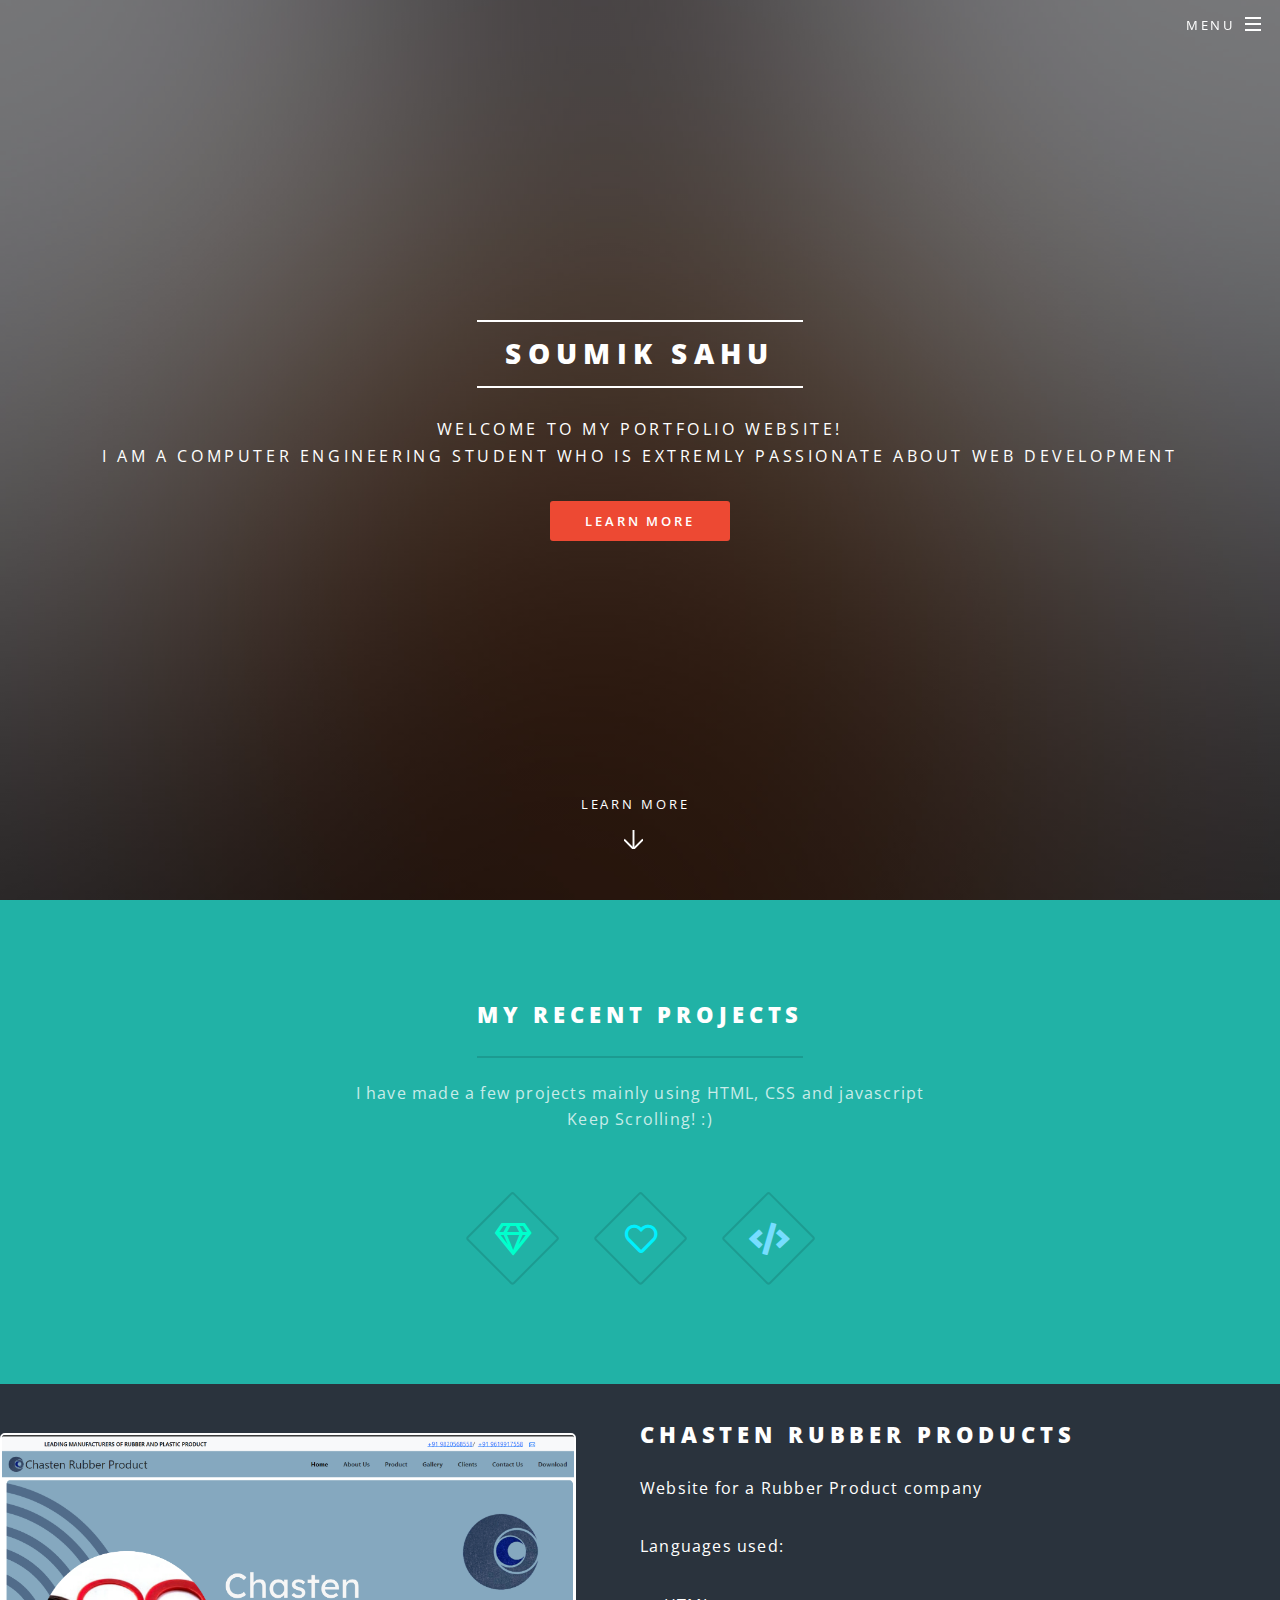
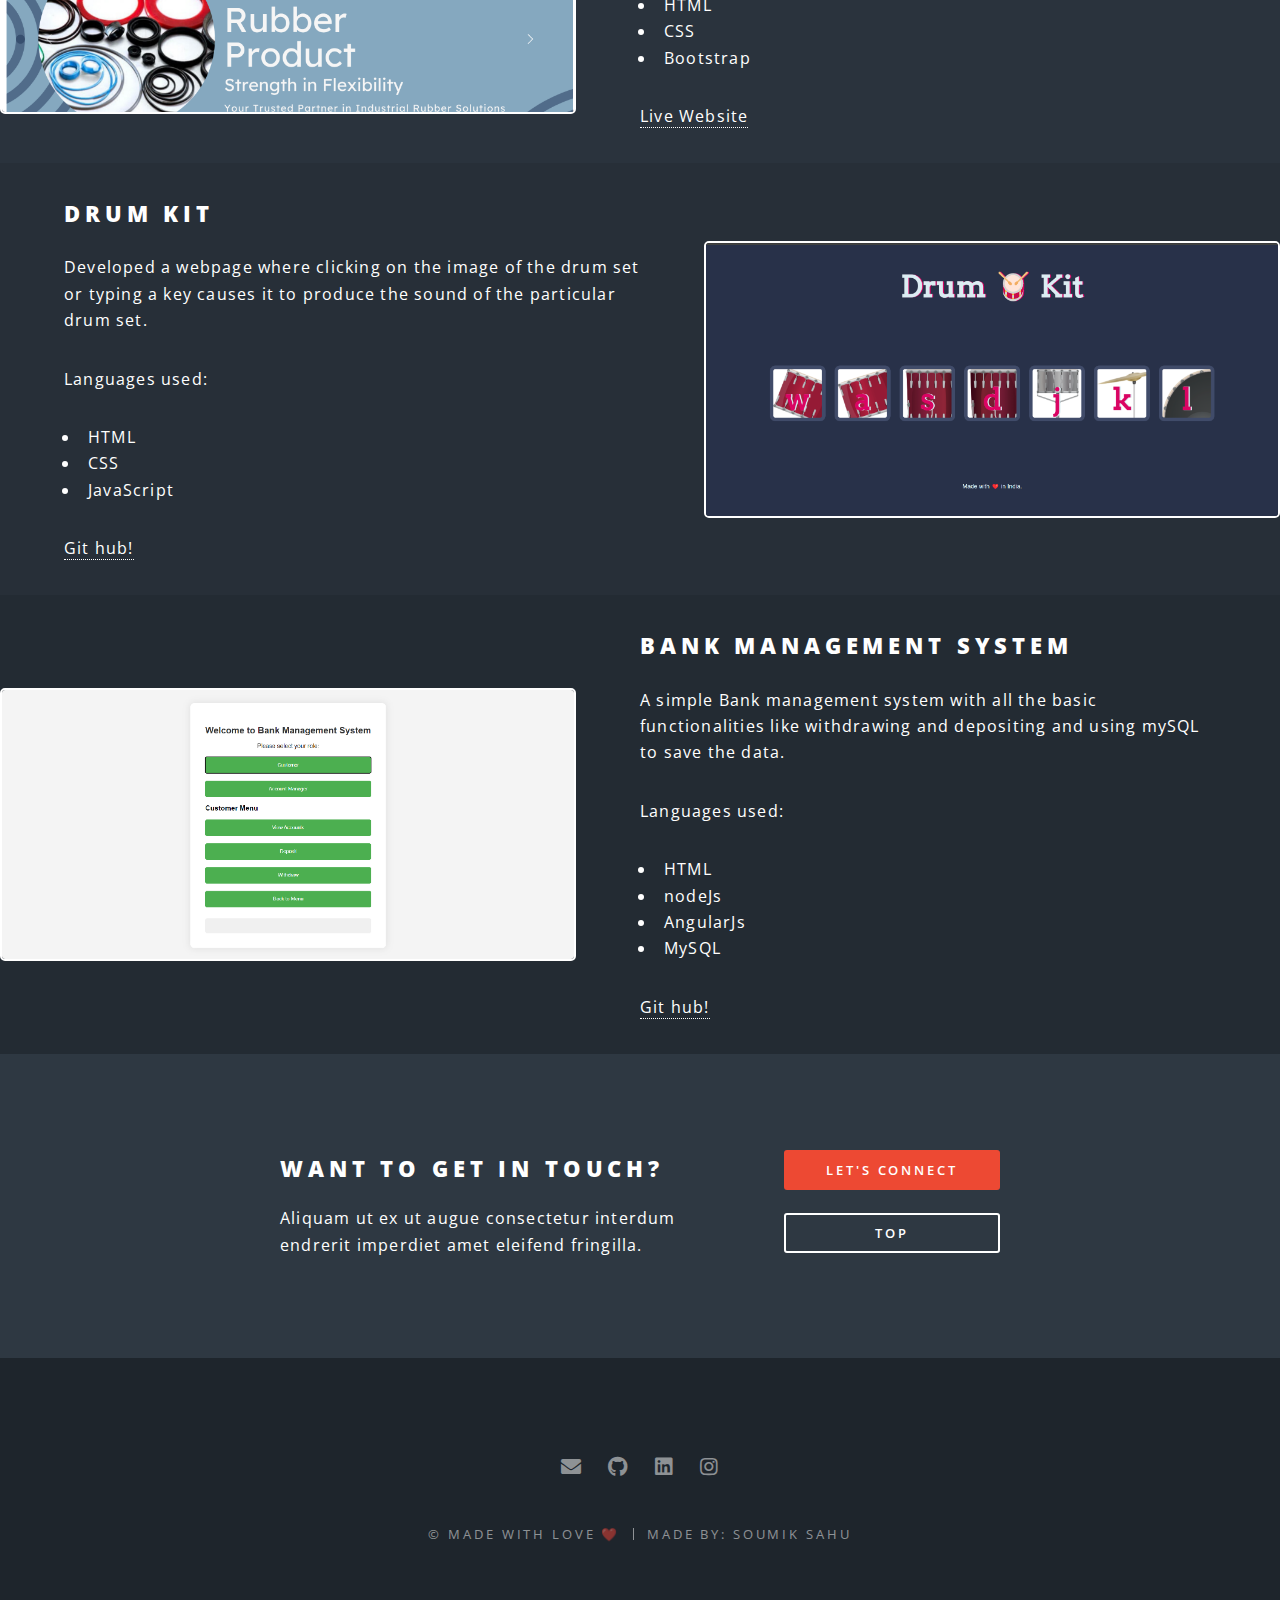
<file: index.html>
<!DOCTYPE HTML>
<html>
	<head>
		<title>Soumik Sahu | Developer, Tech Enthusiast</title>
		<meta charset="utf-8" />
		<meta name="viewport" content="width=device-width, initial-scale=1, user-scalable=no" />
		<link rel="stylesheet" href="assets/css/main.css" />
		<noscript><link rel="stylesheet" href="assets/css/noscript.css" /></noscript>
		<link rel="stylesheet" href="https://cdnjs.cloudflare.com/ajax/libs/font-awesome/4.7.0/css/font-awesome.min.css">
		<link rel="stylesheet" href="https://fonts.googleapis.com/css2?family=Material+Symbols+Outlined:opsz,wght,FILL,GRAD@20..48,100..700,0..1,-50..200" />
	</head>
	<body class="landing is-preload">

		<!-- Page Wrapper -->
			<div id="page-wrapper">

				<!-- Header -->
					<header id="header" class="alt">
						<h1><a href="index.html">SOUMIK SAHU</a></h1>
						<nav id="nav">
							<ul>
								<li class="special">
									<a href="#menu" class="menuToggle"><span>Menu</span></a>
									<div id="menu">
										<ul>
											<li><a href="index.html">Home</a></li>
											<li><a href="#one">Projects</a></li>
											<li><a href="contact.html">Contact me</a></li>
										</ul>
									</div>
								</li>
							</ul>
						</nav>
					</header>

				<!-- Banner -->
					<section id="banner">
						<div class="inner">
							
							<h2>SOUMIK SAHU</h2>
							<p>Welcome to my portfolio website!<br>
							I am a computer Engineering student who is extremly 
							passionate about Web Development<br />
							</a></p>
							<ul class="actions special">
								<li><a href="#one" class="button primary">Learn More</a></li>
							</ul>
						</div>
						<a href="#one" class="more scrolly">Learn More</a>
					</section>

				<!-- One -->
					<section id="one" class="wrapper style1 special">
						<div class="inner">
							<header class="major">
								<h2>My Recent Projects</h2>
								<p>I have made a few projects mainly using HTML, CSS and javascript <br />
									Keep Scrolling! :)</p>
							</header>
							<ul class="icons major">
								<li><span class="icon fa-gem major style1"><span class="label">Lorem</span></span></li>
								<li><span class="icon fa-heart major style2"><span class="label">Ipsum</span></span></li>
								<li><span class="icon solid fa-code major style3"><span class="label">Dolor</span></span></li>
							</ul>
						</div>
					</section>

				<!-- Two -->
					<section id="two" class="wrapper alt style2">
						<section class="spotlight">
							<div class="image"><img src="images/ChastenRubber.png" alt="front page of chasten rubber products website" style="border: 2px solid; border-radius: 5px;"/></div><div class="content">
								<h2>Chasten Rubber Products</h2>
								<p>Website for a Rubber Product company</p>
								<p>Languages used:</p>
								<ul>
									<li>HTML</li>
									<li>CSS</li>
									<li>Bootstrap</li>
								</ul>
								<p><a href="https://chastenrubberproducts.com/">Live Website</a></p>
							</div>
						</section>
						<section class="spotlight">
							<div class="image"><img src="images/Drum_Kit.png" alt="Drum kit images" style="border: 2px solid; border-radius: 5px;"/></div><div class="content">
								<h2>Drum Kit</h2>
								<p>Developed a webpage where clicking on the image of the drum set or typing a key causes it to produce the sound of the particular drum set.</p>
								<p>Languages used:</p>
								<ul>
									<li>HTML</li>
									<li>CSS</li>
									<li>JavaScript</li>
								</ul>
								<p><a href="https://github.com/Soumik-tryingtocode/Drum-Kit">Git hub!</a></p>
							</div>

						</section>
						<section class="spotlight">
							<div class="image"><img src="images/Bank_management.png" alt="Bank management system page image" style="border: 2px solid; border-radius: 5px;" /></div><div class="content">
								<h2>bank management System</h2>
								<p>A simple Bank management system with all the basic functionalities like withdrawing and depositing and using mySQL to save the data.</p>
								<p>Languages used: </p>
								<ul>
									<li>HTML</li>
									<li>nodeJs</li>
									<li>AngularJs</li>
									<li>MySQL</li>
								</ul>
								<p><a href="https://github.com/Soumik-tryingtocode/Bank-Management-System-">Git hub!</a></p>
								
							</div>
						</section>
					</section>

				<!-- CTA -->
					<section id="cta" class="wrapper style4">
						<div class="inner">
							<header>
								<h2>Want to get in touch?</h2>
								<p>Aliquam ut ex ut augue consectetur interdum endrerit imperdiet amet eleifend fringilla.</p>
							</header>
							<ul class="actions stacked">
								<li><a href="contact.html" class="button fit primary">Let's Connect</a></li>
								<li><a href="#" class="button fit">TOP</a></li>
							</ul>
						</div>
					</section>

				<!-- Footer -->
					<footer id="footer">
						<ul class="icons">
							<li><a href="mailto:ssoumik700@gmail.com" class="icon solid fa-envelope"><span class="label">Email</span></a></li>
							<li><a href="https://github.com/dashboard" class="icon brands fa-github"><span class="label">Twitter</span></a></li>
							<li><a href="linkedin.com/in/soumik-sahu-6420ba252" class="icon brands fa-linkedin-square"><span class="label">Facebook</span></a></li>
							<li><a href="https://www.instagram.com/soumiks_17?igsh=MXFpN3BjbnliMm8wOA==" class="icon brands fa-instagram"><span class="label">Instagram</span></a></li>
						</ul>
						<ul class="copyright">
							<li>&copy; Made with Love ❤️</li><li>Made By: Soumik Sahu</li>
						</ul>
					</footer>
			</div>

		<!-- Scripts -->
			<script src="assets/js/jquery.min.js"></script>
			<script src="assets/js/jquery.scrollex.min.js"></script>
			<script src="assets/js/jquery.scrolly.min.js"></script>
			<script src="assets/js/browser.min.js"></script>
			<script src="assets/js/breakpoints.min.js"></script>
			<script src="assets/js/util.js"></script>
			<script src="assets/js/main.js"></script>

	</body>
</html>
</file>
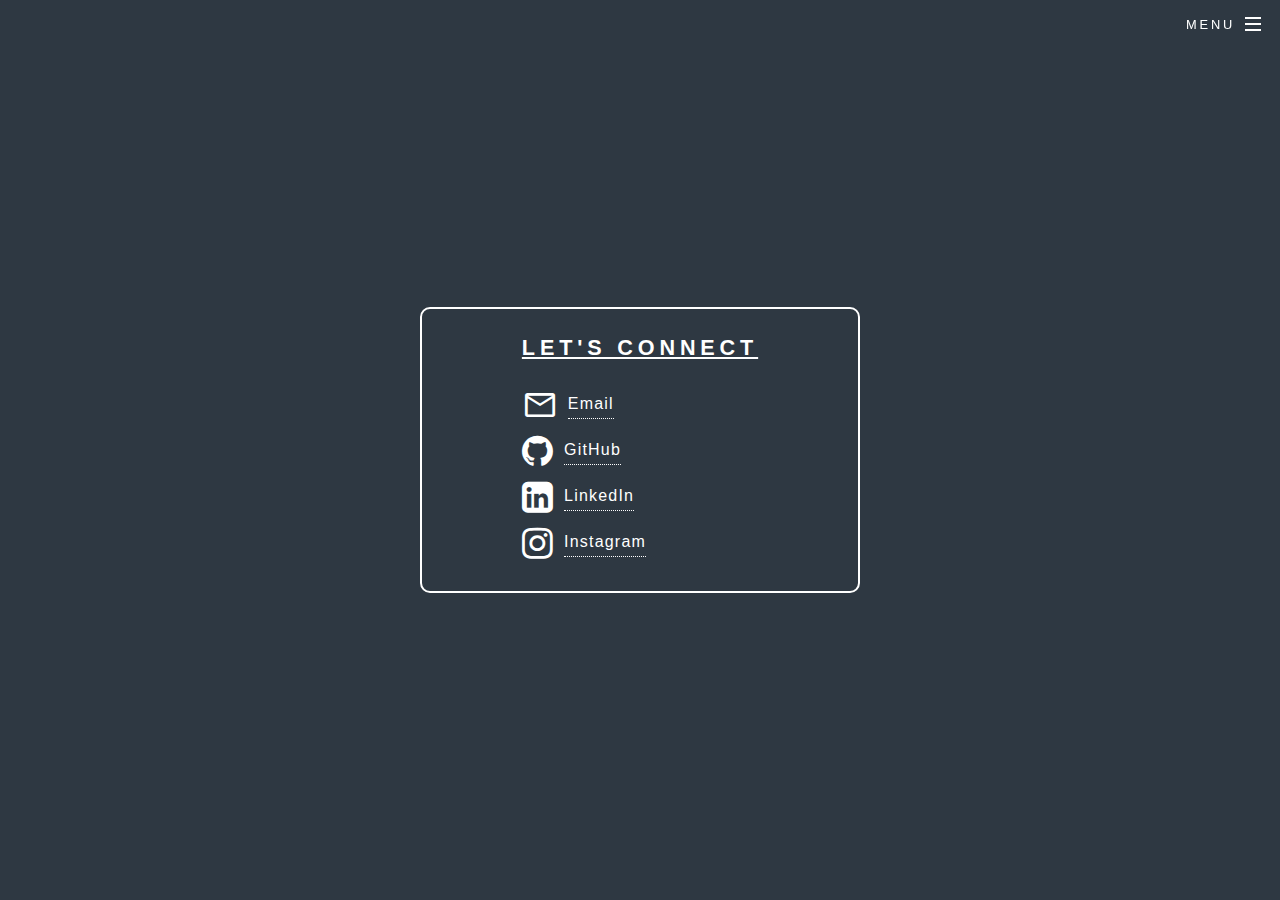
<file: contact.html>
<!DOCTYPE html>
<html lang="en">
<head>
    <meta charset="UTF-8">
    <meta name="viewport" content="width=device-width, initial-scale=1.0">
    <title>Document</title>
    <link rel="stylesheet" href="assets/css/main.css" />
	<noscript><link rel="stylesheet" href="assets/css/noscript.css" /></noscript>
    <link rel="stylesheet" href="https://fonts.googleapis.com/css2?family=Material+Symbols+Outlined:opsz,wght,FILL,GRAD@20..48,100..700,0..1,-50..200" />
    <link rel="stylesheet" href="https://cdnjs.cloudflare.com/ajax/libs/font-awesome/4.7.0/css/font-awesome.min.css">
</head>
<body class="landing is-preload container">
    <header id="header" class="alt">
        <h1><a href="index.html">SOUMIK SAHU</a></h1>
        <nav id="nav">
            <ul>
                <li class="special">
                    <a href="#menu" class="menuToggle"><span>Menu</span></a>
                    <div id="menu">
                        <ul>
                            <li><a href="index.html">Home</a></li>
                            <li><a href="index.html">Projects</a></li>
                            <li><a href="contact.html">Contact me</a></li>
                        </ul>
                    </div>
                </li>
            </ul>
        </nav>
    </header>

    <section>
    <div class="contact-form-container" style="display: flex; justify-content: center; align-items: center; height: 100vh;">
        <div style="border: 2px solid #fff; padding: 20px 100px; color: #fff; text-align: left; border-radius: 10px;">
            <h2 style="margin-bottom: 20px; text-decoration: underline;">Let's Connect</h2>
            <div style="display: flex; align-items: center; justify-content: flex-start; margin: 10px 0;">
                <span class="material-symbols-outlined" style="font-size: 36px;">mail</span>
                <a href="mailto:ssoumik700@gmail.com" style="color: #fff; text-decoration: none; margin-left: 10px;">Email</a>
            </div>
            <div style="display: flex; align-items: center; justify-content: flex-start; margin: 10px 0;">
                <i class="fa fa-github" style="font-size: 36px;"></i>
                <a href="https://github.com/dashboard" style="color: #fff; text-decoration: none; margin-left: 10px;">GitHub</a>
            </div>
            <div style="display: flex; align-items: center; justify-content: flex-start; margin: 10px 0;">
                <i class="fa fa-linkedin-square" style="font-size: 36px;"></i>
                <a href="linkedin.com/in/soumik-sahu-6420ba252" style="color: #fff; text-decoration: none; margin-left: 10px;">LinkedIn</a>
            </div>
            <div style="display: flex; align-items: center; justify-content: flex-start; margin: 10px 0;">
                <i class="fa fa-instagram" style="font-size: 36px;"></i>
                <a href="https://www.instagram.com/soumiks_17?igsh=MXFpN3BjbnliMm8wOA==" style="color: #fff; text-decoration: none; margin-left: 10px;">Instagram</a>
            </div>
        </div>
    </div>
</section>

    
    <script src="assets/js/jquery.min.js"></script>
			<script src="assets/js/jquery.scrollex.min.js"></script>
			<script src="assets/js/jquery.scrolly.min.js"></script>
			<script src="assets/js/browser.min.js"></script>
			<script src="assets/js/breakpoints.min.js"></script>
			<script src="assets/js/util.js"></script>
			<script src="assets/js/main.js"></script>
</body>
</html>
</file>
<file: assets/css/noscript.css>
/*
	Spectral by HTML5 UP
	html5up.net | @ajlkn
	Free for personal and commercial use under the CCA 3.0 license (html5up.net/license)
*/

/* Banner */

	body.is-preload #banner h2 {
		-moz-transform: none;
		-webkit-transform: none;
		-ms-transform: none;
		transform: none;
		opacity: 1;
	}

		body.is-preload #banner h2:before, body.is-preload #banner h2:after {
			width: 100%;
		}

	body.is-preload #banner .more {
		-moz-transform: none;
		-webkit-transform: none;
		-ms-transform: none;
		transform: none;
		opacity: 1;
	}

	body.is-preload #banner:after {
		opacity: 0;
	}
</file>
<file: assets/css/main.css>
@import url(fontawesome-all.min.css);
@import url("https://fonts.googleapis.com/css?family=Open+Sans:400,400italic,600,600italic,800,800italic");

/*
	Spectral by HTML5 UP
	html5up.net | @ajlkn
	Free for personal and commercial use under the CCA 3.0 license (html5up.net/license)
*/

html, body, div, span, applet, object,
iframe, h1, h2, h3, h4, h5, h6, p, blockquote,
pre, a, abbr, acronym, address, big, cite,
code, del, dfn, em, img, ins, kbd, q, s, samp,
small, strike, strong, sub, sup, tt, var, b,
u, i, center, dl, dt, dd, ol, ul, li, fieldset,
form, label, legend, table, caption, tbody,
tfoot, thead, tr, th, td, article, aside,
canvas, details, embed, figure, figcaption,
footer, header, hgroup, menu, nav, output, ruby,
section, summary, time, mark, audio, video {
	margin: 0;
	padding: 0;
	border: 0;
	font-size: 100%;
	font: inherit;
	vertical-align: baseline;}

article, aside, details, figcaption, figure,
footer, header, hgroup, menu, nav, section {
	display: block;}

body {
	line-height: 1;
}

ol, ul {
	list-style: none;
}

blockquote, q {
	quotes: none;
}

	blockquote:before, blockquote:after, q:before, q:after {
		content: '';
		content: none;
	}

table {
	border-collapse: collapse;
	border-spacing: 0;
}

body {
	-webkit-text-size-adjust: none;
}

mark {
	background-color: transparent;
	color: inherit;
}

input::-moz-focus-inner {
	border: 0;
	padding: 0;
}

input, select, textarea {
	-moz-appearance: none;
	-webkit-appearance: none;
	-ms-appearance: none;
	appearance: none;
}

/* Basic */

	@-ms-viewport {
		width: device-width;
	}

	html {
		box-sizing: border-box;
	}

	*, *:before, *:after {
		box-sizing: inherit;
	}

	body {
		background: #2e3842;
	}

		body.is-preload *, body.is-preload *:before, body.is-preload *:after {
			-moz-animation: none !important;
			-webkit-animation: none !important;
			-ms-animation: none !important;
			animation: none !important;
			-moz-transition: none !important;
			-webkit-transition: none !important;
			-ms-transition: none !important;
			transition: none !important;
		}

	body, input, select, textarea {
		color: #fff;
		font-family: "Open Sans", Helvetica, sans-serif;
		font-size: 15pt;
		font-weight: 400;
		letter-spacing: 0.075em;
		line-height: 1.65em;
	}

		@media screen and (max-width: 1680px) {

			body, input, select, textarea {
				font-size: 13pt;
			}

		}

		@media screen and (max-width: 1280px) {

			body, input, select, textarea {
				font-size: 12pt;
			}

		}

		@media screen and (max-width: 736px) {

			body, input, select, textarea {
				font-size: 11pt;
				letter-spacing: 0.0375em;
			}

		}

	a {
		-moz-transition: color 0.2s ease, border-bottom-color 0.2s ease;
		-webkit-transition: color 0.2s ease, border-bottom-color 0.2s ease;
		-ms-transition: color 0.2s ease, border-bottom-color 0.2s ease;
		transition: color 0.2s ease, border-bottom-color 0.2s ease;
		border-bottom: dotted 1px;
		color: inherit;
		text-decoration: none;
	}

		a:hover {
			border-bottom-color: transparent;
		}

	strong, b {
		color: #fff;
		font-weight: 600;
	}

	em, i {
		font-style: italic;
	}

	p {
		margin: 0 0 2em 0;
	}

	h1, h2, h3, h4, h5, h6 {
		color: #fff;
		font-weight: 800;
		letter-spacing: 0.225em;
		line-height: 1em;
		margin: 0 0 1em 0;
		text-transform: uppercase;
	}

		h1 a, h2 a, h3 a, h4 a, h5 a, h6 a {
			color: inherit;
			text-decoration: none;
		}

	h2 {
		font-size: 1.35em;
		line-height: 1.75em;
	}

		@media screen and (max-width: 736px) {

			h2 {
				font-size: 1.1em;
				line-height: 1.65em;
			}

		}

	h3 {
		font-size: 1.15em;
		line-height: 1.75em;
	}

		@media screen and (max-width: 736px) {

			h3 {
				font-size: 1em;
				line-height: 1.65em;
			}

		}

	h4 {
		font-size: 1em;
		line-height: 1.5em;
	}

	h5 {
		font-size: 0.8em;
		line-height: 1.5em;
	}

	h6 {
		font-size: 0.7em;
		line-height: 1.5em;
	}

	sub {
		font-size: 0.8em;
		position: relative;
		top: 0.5em;
	}

	sup {
		font-size: 0.8em;
		position: relative;
		top: -0.5em;
	}

	hr {
		border: 0;
		border-bottom: solid 2px #fff;
		margin: 3em 0;
	}

		hr.major {
			margin: 4.5em 0;
		}

	blockquote {
		border-left: solid 4px #fff;
		font-style: italic;
		margin: 0 0 2em 0;
		padding: 0.5em 0 0.5em 2em;
	}

	code {
		background: rgba(144, 144, 144, 0.25);
		border-radius: 3px;
		font-family: "Courier New", monospace;
		font-size: 0.9em;
		letter-spacing: 0;
		margin: 0 0.25em;
		padding: 0.25em 0.65em;
	}

	pre {
		-webkit-overflow-scrolling: touch;
		font-family: "Courier New", monospace;
		font-size: 0.9em;
		margin: 0 0 2em 0;
	}

		pre code {
			display: block;
			line-height: 1.75em;
			padding: 1em 1.5em;
			overflow-x: auto;
		}

	.align-left {
		text-align: left;
	}

	.align-center {
		text-align: center;
	}

	.align-right {
		text-align: right;
	}

/* Row */

	.row {
		display: flex;
		flex-wrap: wrap;
		box-sizing: border-box;
		align-items: stretch;
	}

		.row > * {
			box-sizing: border-box;
		}

		.row.gtr-uniform > * > :last-child {
			margin-bottom: 0;
		}

		.row.aln-left {
			justify-content: flex-start;
		}

		.row.aln-center {
			justify-content: center;
		}

		.row.aln-right {
			justify-content: flex-end;
		}

		.row.aln-top {
			align-items: flex-start;
		}

		.row.aln-middle {
			align-items: center;
		}

		.row.aln-bottom {
			align-items: flex-end;
		}

		.row > .imp {
			order: -1;
		}

		.row > .col-1 {
			width: 8.33333%;
		}

		.row > .off-1 {
			margin-left: 8.33333%;
		}

		.row > .col-2 {
			width: 16.66667%;
		}

		.row > .off-2 {
			margin-left: 16.66667%;
		}

		.row > .col-3 {
			width: 25%;
		}

		.row > .off-3 {
			margin-left: 25%;
		}

		.row > .col-4 {
			width: 33.33333%;
		}

		.row > .off-4 {
			margin-left: 33.33333%;
		}

		.row > .col-5 {
			width: 41.66667%;
		}

		.row > .off-5 {
			margin-left: 41.66667%;
		}

		.row > .col-6 {
			width: 50%;
		}

		.row > .off-6 {
			margin-left: 50%;
		}

		.row > .col-7 {
			width: 58.33333%;
		}

		.row > .off-7 {
			margin-left: 58.33333%;
		}

		.row > .col-8 {
			width: 66.66667%;
		}

		.row > .off-8 {
			margin-left: 66.66667%;
		}

		.row > .col-9 {
			width: 75%;
		}

		.row > .off-9 {
			margin-left: 75%;
		}

		.row > .col-10 {
			width: 83.33333%;
		}

		.row > .off-10 {
			margin-left: 83.33333%;
		}

		.row > .col-11 {
			width: 91.66667%;
		}

		.row > .off-11 {
			margin-left: 91.66667%;
		}

		.row > .col-12 {
			width: 100%;
		}

		.row > .off-12 {
			margin-left: 100%;
		}

		.row.gtr-0 {
			margin-top: 0;
			margin-left: 0em;
		}

			.row.gtr-0 > * {
				padding: 0 0 0 0em;
			}

			.row.gtr-0.gtr-uniform {
				margin-top: 0em;
			}

				.row.gtr-0.gtr-uniform > * {
					padding-top: 0em;
				}

		.row.gtr-25 {
			margin-top: 0;
			margin-left: -0.375em;
		}

			.row.gtr-25 > * {
				padding: 0 0 0 0.375em;
			}

			.row.gtr-25.gtr-uniform {
				margin-top: -0.375em;
			}

				.row.gtr-25.gtr-uniform > * {
					padding-top: 0.375em;
				}

		.row.gtr-50 {
			margin-top: 0;
			margin-left: -0.75em;
		}

			.row.gtr-50 > * {
				padding: 0 0 0 0.75em;
			}

			.row.gtr-50.gtr-uniform {
				margin-top: -0.75em;
			}

				.row.gtr-50.gtr-uniform > * {
					padding-top: 0.75em;
				}

		.row {
			margin-top: 0;
			margin-left: -1.5em;
		}

			.row > * {
				padding: 0 0 0 1.5em;
			}

			.row.gtr-uniform {
				margin-top: -1.5em;
			}

				.row.gtr-uniform > * {
					padding-top: 1.5em;
				}

		.row.gtr-150 {
			margin-top: 0;
			margin-left: -2.25em;
		}

			.row.gtr-150 > * {
				padding: 0 0 0 2.25em;
			}

			.row.gtr-150.gtr-uniform {
				margin-top: -2.25em;
			}

				.row.gtr-150.gtr-uniform > * {
					padding-top: 2.25em;
				}

		.row.gtr-200 {
			margin-top: 0;
			margin-left: -3em;
		}

			.row.gtr-200 > * {
				padding: 0 0 0 3em;
			}

			.row.gtr-200.gtr-uniform {
				margin-top: -3em;
			}

				.row.gtr-200.gtr-uniform > * {
					padding-top: 3em;
				}

		@media screen and (max-width: 1680px) {

			.row {
				display: flex;
				flex-wrap: wrap;
				box-sizing: border-box;
				align-items: stretch;
			}

				.row > * {
					box-sizing: border-box;
				}

				.row.gtr-uniform > * > :last-child {
					margin-bottom: 0;
				}

				.row.aln-left {
					justify-content: flex-start;
				}

				.row.aln-center {
					justify-content: center;
				}

				.row.aln-right {
					justify-content: flex-end;
				}

				.row.aln-top {
					align-items: flex-start;
				}

				.row.aln-middle {
					align-items: center;
				}

				.row.aln-bottom {
					align-items: flex-end;
				}

				.row > .imp-xlarge {
					order: -1;
				}

				.row > .col-1-xlarge {
					width: 8.33333%;
				}

				.row > .off-1-xlarge {
					margin-left: 8.33333%;
				}

				.row > .col-2-xlarge {
					width: 16.66667%;
				}

				.row > .off-2-xlarge {
					margin-left: 16.66667%;
				}

				.row > .col-3-xlarge {
					width: 25%;
				}

				.row > .off-3-xlarge {
					margin-left: 25%;
				}

				.row > .col-4-xlarge {
					width: 33.33333%;
				}

				.row > .off-4-xlarge {
					margin-left: 33.33333%;
				}

				.row > .col-5-xlarge {
					width: 41.66667%;
				}

				.row > .off-5-xlarge {
					margin-left: 41.66667%;
				}

				.row > .col-6-xlarge {
					width: 50%;
				}

				.row > .off-6-xlarge {
					margin-left: 50%;
				}

				.row > .col-7-xlarge {
					width: 58.33333%;
				}

				.row > .off-7-xlarge {
					margin-left: 58.33333%;
				}

				.row > .col-8-xlarge {
					width: 66.66667%;
				}

				.row > .off-8-xlarge {
					margin-left: 66.66667%;
				}

				.row > .col-9-xlarge {
					width: 75%;
				}

				.row > .off-9-xlarge {
					margin-left: 75%;
				}

				.row > .col-10-xlarge {
					width: 83.33333%;
				}

				.row > .off-10-xlarge {
					margin-left: 83.33333%;
				}

				.row > .col-11-xlarge {
					width: 91.66667%;
				}

				.row > .off-11-xlarge {
					margin-left: 91.66667%;
				}

				.row > .col-12-xlarge {
					width: 100%;
				}

				.row > .off-12-xlarge {
					margin-left: 100%;
				}

				.row.gtr-0 {
					margin-top: 0;
					margin-left: 0em;
				}

					.row.gtr-0 > * {
						padding: 0 0 0 0em;
					}

					.row.gtr-0.gtr-uniform {
						margin-top: 0em;
					}

						.row.gtr-0.gtr-uniform > * {
							padding-top: 0em;
						}

				.row.gtr-25 {
					margin-top: 0;
					margin-left: -0.375em;
				}

					.row.gtr-25 > * {
						padding: 0 0 0 0.375em;
					}

					.row.gtr-25.gtr-uniform {
						margin-top: -0.375em;
					}

						.row.gtr-25.gtr-uniform > * {
							padding-top: 0.375em;
						}

				.row.gtr-50 {
					margin-top: 0;
					margin-left: -0.75em;
				}

					.row.gtr-50 > * {
						padding: 0 0 0 0.75em;
					}

					.row.gtr-50.gtr-uniform {
						margin-top: -0.75em;
					}

						.row.gtr-50.gtr-uniform > * {
							padding-top: 0.75em;
						}

				.row {
					margin-top: 0;
					margin-left: -1.5em;
				}

					.row > * {
						padding: 0 0 0 1.5em;
					}

					.row.gtr-uniform {
						margin-top: -1.5em;
					}

						.row.gtr-uniform > * {
							padding-top: 1.5em;
						}

				.row.gtr-150 {
					margin-top: 0;
					margin-left: -2.25em;
				}

					.row.gtr-150 > * {
						padding: 0 0 0 2.25em;
					}

					.row.gtr-150.gtr-uniform {
						margin-top: -2.25em;
					}

						.row.gtr-150.gtr-uniform > * {
							padding-top: 2.25em;
						}

				.row.gtr-200 {
					margin-top: 0;
					margin-left: -3em;
				}

					.row.gtr-200 > * {
						padding: 0 0 0 3em;
					}

					.row.gtr-200.gtr-uniform {
						margin-top: -3em;
					}

						.row.gtr-200.gtr-uniform > * {
							padding-top: 3em;
						}

		}

		@media screen and (max-width: 1280px) {

			.row {
				display: flex;
				flex-wrap: wrap;
				box-sizing: border-box;
				align-items: stretch;
			}

				.row > * {
					box-sizing: border-box;
				}

				.row.gtr-uniform > * > :last-child {
					margin-bottom: 0;
				}

				.row.aln-left {
					justify-content: flex-start;
				}

				.row.aln-center {
					justify-content: center;
				}

				.row.aln-right {
					justify-content: flex-end;
				}

				.row.aln-top {
					align-items: flex-start;
				}

				.row.aln-middle {
					align-items: center;
				}

				.row.aln-bottom {
					align-items: flex-end;
				}

				.row > .imp-large {
					order: -1;
				}

				.row > .col-1-large {
					width: 8.33333%;
				}

				.row > .off-1-large {
					margin-left: 8.33333%;
				}

				.row > .col-2-large {
					width: 16.66667%;
				}

				.row > .off-2-large {
					margin-left: 16.66667%;
				}

				.row > .col-3-large {
					width: 25%;
				}

				.row > .off-3-large {
					margin-left: 25%;
				}

				.row > .col-4-large {
					width: 33.33333%;
				}

				.row > .off-4-large {
					margin-left: 33.33333%;
				}

				.row > .col-5-large {
					width: 41.66667%;
				}

				.row > .off-5-large {
					margin-left: 41.66667%;
				}

				.row > .col-6-large {
					width: 50%;
				}

				.row > .off-6-large {
					margin-left: 50%;
				}

				.row > .col-7-large {
					width: 58.33333%;
				}

				.row > .off-7-large {
					margin-left: 58.33333%;
				}

				.row > .col-8-large {
					width: 66.66667%;
				}

				.row > .off-8-large {
					margin-left: 66.66667%;
				}

				.row > .col-9-large {
					width: 75%;
				}

				.row > .off-9-large {
					margin-left: 75%;
				}

				.row > .col-10-large {
					width: 83.33333%;
				}

				.row > .off-10-large {
					margin-left: 83.33333%;
				}

				.row > .col-11-large {
					width: 91.66667%;
				}

				.row > .off-11-large {
					margin-left: 91.66667%;
				}

				.row > .col-12-large {
					width: 100%;
				}

				.row > .off-12-large {
					margin-left: 100%;
				}

				.row.gtr-0 {
					margin-top: 0;
					margin-left: 0em;
				}

					.row.gtr-0 > * {
						padding: 0 0 0 0em;
					}

					.row.gtr-0.gtr-uniform {
						margin-top: 0em;
					}

						.row.gtr-0.gtr-uniform > * {
							padding-top: 0em;
						}

				.row.gtr-25 {
					margin-top: 0;
					margin-left: -0.375em;
				}

					.row.gtr-25 > * {
						padding: 0 0 0 0.375em;
					}

					.row.gtr-25.gtr-uniform {
						margin-top: -0.375em;
					}

						.row.gtr-25.gtr-uniform > * {
							padding-top: 0.375em;
						}

				.row.gtr-50 {
					margin-top: 0;
					margin-left: -0.75em;
				}

					.row.gtr-50 > * {
						padding: 0 0 0 0.75em;
					}

					.row.gtr-50.gtr-uniform {
						margin-top: -0.75em;
					}

						.row.gtr-50.gtr-uniform > * {
							padding-top: 0.75em;
						}

				.row {
					margin-top: 0;
					margin-left: -1.5em;
				}

					.row > * {
						padding: 0 0 0 1.5em;
					}

					.row.gtr-uniform {
						margin-top: -1.5em;
					}

						.row.gtr-uniform > * {
							padding-top: 1.5em;
						}

				.row.gtr-150 {
					margin-top: 0;
					margin-left: -2.25em;
				}

					.row.gtr-150 > * {
						padding: 0 0 0 2.25em;
					}

					.row.gtr-150.gtr-uniform {
						margin-top: -2.25em;
					}

						.row.gtr-150.gtr-uniform > * {
							padding-top: 2.25em;
						}

				.row.gtr-200 {
					margin-top: 0;
					margin-left: -3em;
				}

					.row.gtr-200 > * {
						padding: 0 0 0 3em;
					}

					.row.gtr-200.gtr-uniform {
						margin-top: -3em;
					}

						.row.gtr-200.gtr-uniform > * {
							padding-top: 3em;
						}

		}

		@media screen and (max-width: 980px) {

			.row {
				display: flex;
				flex-wrap: wrap;
				box-sizing: border-box;
				align-items: stretch;
			}

				.row > * {
					box-sizing: border-box;
				}

				.row.gtr-uniform > * > :last-child {
					margin-bottom: 0;
				}

				.row.aln-left {
					justify-content: flex-start;
				}

				.row.aln-center {
					justify-content: center;
				}

				.row.aln-right {
					justify-content: flex-end;
				}

				.row.aln-top {
					align-items: flex-start;
				}

				.row.aln-middle {
					align-items: center;
				}

				.row.aln-bottom {
					align-items: flex-end;
				}

				.row > .imp-medium {
					order: -1;
				}

				.row > .col-1-medium {
					width: 8.33333%;
				}

				.row > .off-1-medium {
					margin-left: 8.33333%;
				}

				.row > .col-2-medium {
					width: 16.66667%;
				}

				.row > .off-2-medium {
					margin-left: 16.66667%;
				}

				.row > .col-3-medium {
					width: 25%;
				}

				.row > .off-3-medium {
					margin-left: 25%;
				}

				.row > .col-4-medium {
					width: 33.33333%;
				}

				.row > .off-4-medium {
					margin-left: 33.33333%;
				}

				.row > .col-5-medium {
					width: 41.66667%;
				}

				.row > .off-5-medium {
					margin-left: 41.66667%;
				}

				.row > .col-6-medium {
					width: 50%;
				}

				.row > .off-6-medium {
					margin-left: 50%;
				}

				.row > .col-7-medium {
					width: 58.33333%;
				}

				.row > .off-7-medium {
					margin-left: 58.33333%;
				}

				.row > .col-8-medium {
					width: 66.66667%;
				}

				.row > .off-8-medium {
					margin-left: 66.66667%;
				}

				.row > .col-9-medium {
					width: 75%;
				}

				.row > .off-9-medium {
					margin-left: 75%;
				}

				.row > .col-10-medium {
					width: 83.33333%;
				}

				.row > .off-10-medium {
					margin-left: 83.33333%;
				}

				.row > .col-11-medium {
					width: 91.66667%;
				}

				.row > .off-11-medium {
					margin-left: 91.66667%;
				}

				.row > .col-12-medium {
					width: 100%;
				}

				.row > .off-12-medium {
					margin-left: 100%;
				}

				.row.gtr-0 {
					margin-top: 0;
					margin-left: 0em;
				}

					.row.gtr-0 > * {
						padding: 0 0 0 0em;
					}

					.row.gtr-0.gtr-uniform {
						margin-top: 0em;
					}

						.row.gtr-0.gtr-uniform > * {
							padding-top: 0em;
						}

				.row.gtr-25 {
					margin-top: 0;
					margin-left: -0.375em;
				}

					.row.gtr-25 > * {
						padding: 0 0 0 0.375em;
					}

					.row.gtr-25.gtr-uniform {
						margin-top: -0.375em;
					}

						.row.gtr-25.gtr-uniform > * {
							padding-top: 0.375em;
						}

				.row.gtr-50 {
					margin-top: 0;
					margin-left: -0.75em;
				}

					.row.gtr-50 > * {
						padding: 0 0 0 0.75em;
					}

					.row.gtr-50.gtr-uniform {
						margin-top: -0.75em;
					}

						.row.gtr-50.gtr-uniform > * {
							padding-top: 0.75em;
						}

				.row {
					margin-top: 0;
					margin-left: -1.5em;
				}

					.row > * {
						padding: 0 0 0 1.5em;
					}

					.row.gtr-uniform {
						margin-top: -1.5em;
					}

						.row.gtr-uniform > * {
							padding-top: 1.5em;
						}

				.row.gtr-150 {
					margin-top: 0;
					margin-left: -2.25em;
				}

					.row.gtr-150 > * {
						padding: 0 0 0 2.25em;
					}

					.row.gtr-150.gtr-uniform {
						margin-top: -2.25em;
					}

						.row.gtr-150.gtr-uniform > * {
							padding-top: 2.25em;
						}

				.row.gtr-200 {
					margin-top: 0;
					margin-left: -3em;
				}

					.row.gtr-200 > * {
						padding: 0 0 0 3em;
					}

					.row.gtr-200.gtr-uniform {
						margin-top: -3em;
					}

						.row.gtr-200.gtr-uniform > * {
							padding-top: 3em;
						}

		}

		@media screen and (max-width: 736px) {

			.row {
				display: flex;
				flex-wrap: wrap;
				box-sizing: border-box;
				align-items: stretch;
			}

				.row > * {
					box-sizing: border-box;
				}

				.row.gtr-uniform > * > :last-child {
					margin-bottom: 0;
				}

				.row.aln-left {
					justify-content: flex-start;
				}

				.row.aln-center {
					justify-content: center;
				}

				.row.aln-right {
					justify-content: flex-end;
				}

				.row.aln-top {
					align-items: flex-start;
				}

				.row.aln-middle {
					align-items: center;
				}

				.row.aln-bottom {
					align-items: flex-end;
				}

				.row > .imp-small {
					order: -1;
				}

				.row > .col-1-small {
					width: 8.33333%;
				}

				.row > .off-1-small {
					margin-left: 8.33333%;
				}

				.row > .col-2-small {
					width: 16.66667%;
				}

				.row > .off-2-small {
					margin-left: 16.66667%;
				}

				.row > .col-3-small {
					width: 25%;
				}

				.row > .off-3-small {
					margin-left: 25%;
				}

				.row > .col-4-small {
					width: 33.33333%;
				}

				.row > .off-4-small {
					margin-left: 33.33333%;
				}

				.row > .col-5-small {
					width: 41.66667%;
				}

				.row > .off-5-small {
					margin-left: 41.66667%;
				}

				.row > .col-6-small {
					width: 50%;
				}

				.row > .off-6-small {
					margin-left: 50%;
				}

				.row > .col-7-small {
					width: 58.33333%;
				}

				.row > .off-7-small {
					margin-left: 58.33333%;
				}

				.row > .col-8-small {
					width: 66.66667%;
				}

				.row > .off-8-small {
					margin-left: 66.66667%;
				}

				.row > .col-9-small {
					width: 75%;
				}

				.row > .off-9-small {
					margin-left: 75%;
				}

				.row > .col-10-small {
					width: 83.33333%;
				}

				.row > .off-10-small {
					margin-left: 83.33333%;
				}

				.row > .col-11-small {
					width: 91.66667%;
				}

				.row > .off-11-small {
					margin-left: 91.66667%;
				}

				.row > .col-12-small {
					width: 100%;
				}

				.row > .off-12-small {
					margin-left: 100%;
				}

				.row.gtr-0 {
					margin-top: 0;
					margin-left: 0em;
				}

					.row.gtr-0 > * {
						padding: 0 0 0 0em;
					}

					.row.gtr-0.gtr-uniform {
						margin-top: 0em;
					}

						.row.gtr-0.gtr-uniform > * {
							padding-top: 0em;
						}

				.row.gtr-25 {
					margin-top: 0;
					margin-left: -0.375em;
				}

					.row.gtr-25 > * {
						padding: 0 0 0 0.375em;
					}

					.row.gtr-25.gtr-uniform {
						margin-top: -0.375em;
					}

						.row.gtr-25.gtr-uniform > * {
							padding-top: 0.375em;
						}

				.row.gtr-50 {
					margin-top: 0;
					margin-left: -0.75em;
				}

					.row.gtr-50 > * {
						padding: 0 0 0 0.75em;
					}

					.row.gtr-50.gtr-uniform {
						margin-top: -0.75em;
					}

						.row.gtr-50.gtr-uniform > * {
							padding-top: 0.75em;
						}

				.row {
					margin-top: 0;
					margin-left: -1.5em;
				}

					.row > * {
						padding: 0 0 0 1.5em;
					}

					.row.gtr-uniform {
						margin-top: -1.5em;
					}

						.row.gtr-uniform > * {
							padding-top: 1.5em;
						}

				.row.gtr-150 {
					margin-top: 0;
					margin-left: -2.25em;
				}

					.row.gtr-150 > * {
						padding: 0 0 0 2.25em;
					}

					.row.gtr-150.gtr-uniform {
						margin-top: -2.25em;
					}

						.row.gtr-150.gtr-uniform > * {
							padding-top: 2.25em;
						}

				.row.gtr-200 {
					margin-top: 0;
					margin-left: -3em;
				}

					.row.gtr-200 > * {
						padding: 0 0 0 3em;
					}

					.row.gtr-200.gtr-uniform {
						margin-top: -3em;
					}

						.row.gtr-200.gtr-uniform > * {
							padding-top: 3em;
						}

		}

		@media screen and (max-width: 480px) {

			.row {
				display: flex;
				flex-wrap: wrap;
				box-sizing: border-box;
				align-items: stretch;
			}

				.row > * {
					box-sizing: border-box;
				}

				.row.gtr-uniform > * > :last-child {
					margin-bottom: 0;
				}

				.row.aln-left {
					justify-content: flex-start;
				}

				.row.aln-center {
					justify-content: center;
				}

				.row.aln-right {
					justify-content: flex-end;
				}

				.row.aln-top {
					align-items: flex-start;
				}

				.row.aln-middle {
					align-items: center;
				}

				.row.aln-bottom {
					align-items: flex-end;
				}

				.row > .imp-xsmall {
					order: -1;
				}

				.row > .col-1-xsmall {
					width: 8.33333%;
				}

				.row > .off-1-xsmall {
					margin-left: 8.33333%;
				}

				.row > .col-2-xsmall {
					width: 16.66667%;
				}

				.row > .off-2-xsmall {
					margin-left: 16.66667%;
				}

				.row > .col-3-xsmall {
					width: 25%;
				}

				.row > .off-3-xsmall {
					margin-left: 25%;
				}

				.row > .col-4-xsmall {
					width: 33.33333%;
				}

				.row > .off-4-xsmall {
					margin-left: 33.33333%;
				}

				.row > .col-5-xsmall {
					width: 41.66667%;
				}

				.row > .off-5-xsmall {
					margin-left: 41.66667%;
				}

				.row > .col-6-xsmall {
					width: 50%;
				}

				.row > .off-6-xsmall {
					margin-left: 50%;
				}

				.row > .col-7-xsmall {
					width: 58.33333%;
				}

				.row > .off-7-xsmall {
					margin-left: 58.33333%;
				}

				.row > .col-8-xsmall {
					width: 66.66667%;
				}

				.row > .off-8-xsmall {
					margin-left: 66.66667%;
				}

				.row > .col-9-xsmall {
					width: 75%;
				}

				.row > .off-9-xsmall {
					margin-left: 75%;
				}

				.row > .col-10-xsmall {
					width: 83.33333%;
				}

				.row > .off-10-xsmall {
					margin-left: 83.33333%;
				}

				.row > .col-11-xsmall {
					width: 91.66667%;
				}

				.row > .off-11-xsmall {
					margin-left: 91.66667%;
				}

				.row > .col-12-xsmall {
					width: 100%;
				}

				.row > .off-12-xsmall {
					margin-left: 100%;
				}

				.row.gtr-0 {
					margin-top: 0;
					margin-left: 0em;
				}

					.row.gtr-0 > * {
						padding: 0 0 0 0em;
					}

					.row.gtr-0.gtr-uniform {
						margin-top: 0em;
					}

						.row.gtr-0.gtr-uniform > * {
							padding-top: 0em;
						}

				.row.gtr-25 {
					margin-top: 0;
					margin-left: -0.375em;
				}

					.row.gtr-25 > * {
						padding: 0 0 0 0.375em;
					}

					.row.gtr-25.gtr-uniform {
						margin-top: -0.375em;
					}

						.row.gtr-25.gtr-uniform > * {
							padding-top: 0.375em;
						}

				.row.gtr-50 {
					margin-top: 0;
					margin-left: -0.75em;
				}

					.row.gtr-50 > * {
						padding: 0 0 0 0.75em;
					}

					.row.gtr-50.gtr-uniform {
						margin-top: -0.75em;
					}

						.row.gtr-50.gtr-uniform > * {
							padding-top: 0.75em;
						}

				.row {
					margin-top: 0;
					margin-left: -1.5em;
				}

					.row > * {
						padding: 0 0 0 1.5em;
					}

					.row.gtr-uniform {
						margin-top: -1.5em;
					}

						.row.gtr-uniform > * {
							padding-top: 1.5em;
						}

				.row.gtr-150 {
					margin-top: 0;
					margin-left: -2.25em;
				}

					.row.gtr-150 > * {
						padding: 0 0 0 2.25em;
					}

					.row.gtr-150.gtr-uniform {
						margin-top: -2.25em;
					}

						.row.gtr-150.gtr-uniform > * {
							padding-top: 2.25em;
						}

				.row.gtr-200 {
					margin-top: 0;
					margin-left: -3em;
				}

					.row.gtr-200 > * {
						padding: 0 0 0 3em;
					}

					.row.gtr-200.gtr-uniform {
						margin-top: -3em;
					}

						.row.gtr-200.gtr-uniform > * {
							padding-top: 3em;
						}

		}

/* Section/Article */

	section.special, article.special {
		text-align: center;
	}

	header p {
		color: rgba(255, 255, 255, 0.5);
		position: relative;
		top: -0.25em;
	}

	header h3 + p {
		font-size: 1.1em;
	}

	header h4 + p,
	header h5 + p,
	header h6 + p {
		font-size: 0.9em;
	}

	header.major {
		margin: 0 0 3.5em 0;
	}

		header.major h2, header.major h3, header.major h4, header.major h5, header.major h6 {
			border-bottom: solid 2px #fff;
			display: inline-block;
			padding-bottom: 1em;
			position: relative;
		}

			header.major h2:after, header.major h3:after, header.major h4:after, header.major h5:after, header.major h6:after {
				content: '';
				display: block;
				height: 1px;
			}

		header.major p {
			color: #fff;
			top: 0;
		}

		@media screen and (max-width: 736px) {

			header.major {
				margin: 0 0 2em 0;
			}

		}

	@media screen and (max-width: 980px) {

		header br {
			display: none;
		}

	}

/* Form */

	form {
		margin: 0 0 2em 0;
	}

	label {
		color: #fff;
		display: block;
		font-size: 0.9em;
		font-weight: 600;
		margin: 0 0 1em 0;
	}

	input[type="text"],
	input[type="password"],
	input[type="email"],
	select,
	textarea {
		-moz-appearance: none;
		-webkit-appearance: none;
		-ms-appearance: none;
		appearance: none;
		background-color: rgba(144, 144, 144, 0.25);
		border-radius: 3px;
		border: none;
		color: inherit;
		display: block;
		outline: 0;
		padding: 0 1em;
		text-decoration: none;
		width: 100%;
	}

		input[type="text"]:invalid,
		input[type="password"]:invalid,
		input[type="email"]:invalid,
		select:invalid,
		textarea:invalid {
			box-shadow: none;
		}

		input[type="text"]:focus,
		input[type="password"]:focus,
		input[type="email"]:focus,
		select:focus,
		textarea:focus {
			box-shadow: 0 0 0 2px #21b2a6;
		}

	select {
		background-size: 1.25em;
		background-repeat: no-repeat;
		background-position: calc(100% - 1em) center;
		height: 2.75em;
		padding-right: 2.75em;
		text-overflow: ellipsis;
	}

		select:focus::-ms-value {
			background-color: transparent;
		}

		select::-ms-expand {
			display: none;
		}

	input[type="text"],
	input[type="password"],
	input[type="email"],
	select {
		height: 2.75em;
	}

	textarea {
		padding: 0.75em 1em;
	}

	input[type="checkbox"],
	input[type="radio"] {
		-moz-appearance: none;
		-webkit-appearance: none;
		-ms-appearance: none;
		appearance: none;
		display: block;
		float: left;
		margin-right: -2em;
		opacity: 0;
		width: 1em;
		z-index: -1;
	}

		input[type="checkbox"] + label,
		input[type="radio"] + label {
			text-decoration: none;
			color: #fff;
			cursor: pointer;
			display: inline-block;
			font-size: 1em;
			font-weight: 400;
			padding-left: 2.4em;
			padding-right: 0.75em;
			position: relative;
		}

			input[type="checkbox"] + label:before,
			input[type="radio"] + label:before {
				-moz-osx-font-smoothing: grayscale;
				-webkit-font-smoothing: antialiased;
				display: inline-block;
				font-style: normal;
				font-variant: normal;
				text-rendering: auto;
				line-height: 1;
				text-transform: none !important;
				font-family: 'Font Awesome 5 Free';
				font-weight: 900;
			}

			input[type="checkbox"] + label:before,
			input[type="radio"] + label:before {
				background: rgba(144, 144, 144, 0.25);
				border-radius: 3px;
				content: '';
				display: inline-block;
				font-size: 0.8em;
				height: 2.0625em;
				left: 0;
				line-height: 2.0625em;
				position: absolute;
				text-align: center;
				top: 0;
				width: 2.0625em;
			}

		input[type="checkbox"]:checked + label:before,
		input[type="radio"]:checked + label:before {
			background: #2e3842;
			color: #fff;
			content: '\f00c';
		}

		input[type="checkbox"]:focus + label:before,
		input[type="radio"]:focus + label:before {
			box-shadow: 0 0 0 2px #21b2a6;
		}

	input[type="checkbox"] + label:before {
		border-radius: 3px;
	}

	input[type="radio"] + label:before {
		border-radius: 100%;
	}

	::-webkit-input-placeholder {
		color: rgba(255, 255, 255, 0.5) !important;
		opacity: 1.0;
	}

	:-moz-placeholder {
		color: rgba(255, 255, 255, 0.5) !important;
		opacity: 1.0;
	}

	::-moz-placeholder {
		color: rgba(255, 255, 255, 0.5) !important;
		opacity: 1.0;
	}

	:-ms-input-placeholder {
		color: rgba(255, 255, 255, 0.5) !important;
		opacity: 1.0;
	}

/* Box */

	.box {
		border-radius: 3px;
		border: solid 2px #fff;
		margin-bottom: 2em;
		padding: 1.5em;
	}

		.box > :last-child,
		.box > :last-child > :last-child,
		.box > :last-child > :last-child > :last-child {
			margin-bottom: 0;
		}

		.box.alt {
			border: 0;
			border-radius: 0;
			padding: 0;
		}

/* Icon */

	.icon {
		text-decoration: none;
		border-bottom: none;
		position: relative;
	}

		.icon:before {
			-moz-osx-font-smoothing: grayscale;
			-webkit-font-smoothing: antialiased;
			display: inline-block;
			font-style: normal;
			font-variant: normal;
			text-rendering: auto;
			line-height: 1;
			text-transform: none !important;
			font-family: 'Font Awesome 5 Free';
			font-weight: 400;
		}

		.icon > .label {
			display: none;
		}

		.icon:before {
			line-height: inherit;
		}

		.icon.solid:before {
			font-weight: 900;
		}

		.icon.brands:before {
			font-family: 'Font Awesome 5 Brands';
		}

		.icon.major {
			-moz-transform: rotate(-45deg);
			-webkit-transform: rotate(-45deg);
			-ms-transform: rotate(-45deg);
			transform: rotate(-45deg);
			border-radius: 3px;
			border: solid 2px #fff;
			display: inline-block;
			font-size: 1.35em;
			height: calc(3em + 2px);
			line-height: 3em;
			text-align: center;
			width: calc(3em + 2px);
		}

			.icon.major:before {
				-moz-transform: rotate(45deg);
				-webkit-transform: rotate(45deg);
				-ms-transform: rotate(45deg);
				transform: rotate(45deg);
				display: inline-block;
				font-size: 1.5em;
			}

			@media screen and (max-width: 736px) {

				.icon.major {
					font-size: 1em;
				}

			}

		.icon.style1 {
			color: #00ffcc;
		}

		.icon.style2 {
			color: #00f0ff;
		}

		.icon.style3 {
			color: #76ddff;
		}

/* Image */

	.image {
		border-radius: 3px;
		border: 0;
		display: inline-block;
		position: relative;
	}

		.image img {
			border-radius: 3px;
			display: block;
		}

		.image.left {
			float: left;
			margin: 0 2em 2em 0;
			top: 0.25em;
		}

		.image.right {
			float: right;
			margin: 0 0 2em 2em;
			top: 0.25em;
		}

		.image.left, .image.right {
			max-width: 40%;
		}

			.image.left img, .image.right img {
				width: 100%;
			}

		.image.fit {
			display: block;
			margin: 0 0 2em 0;
			width: 100%;
		}

			.image.fit img {
				width: 100%;
			}

/* List */

	ol {
		list-style: decimal;
		margin: 0 0 2em 0;
		padding-left: 1.25em;
	}

		ol li {
			padding-left: 0.25em;
		}

	ul {
		list-style: disc;
		margin: 0 0 2em 0;
		padding-left: 1em;
	}

		ul li {
			padding-left: 0.5em;
		}

		ul.alt {
			list-style: none;
			padding-left: 0;
		}

			ul.alt li {
				border-top: solid 1px #fff;
				padding: 0.5em 0;
			}

				ul.alt li:first-child {
					border-top: 0;
					padding-top: 0;
				}

	dl {
		margin: 0 0 2em 0;
	}

/* Actions */

	ul.actions {
		display: -moz-flex;
		display: -webkit-flex;
		display: -ms-flex;
		display: flex;
		cursor: default;
		list-style: none;
		margin-left: -1em;
		padding-left: 0;
	}

		ul.actions li {
			padding: 0 0 0 1em;
			vertical-align: middle;
		}

		ul.actions.special {
			-moz-justify-content: center;
			-webkit-justify-content: center;
			-ms-justify-content: center;
			justify-content: center;
			width: 100%;
			margin-left: 0;
		}

			ul.actions.special li:first-child {
				padding-left: 0;
			}

		ul.actions.stacked {
			-moz-flex-direction: column;
			-webkit-flex-direction: column;
			-ms-flex-direction: column;
			flex-direction: column;
			margin-left: 0;
		}

			ul.actions.stacked li {
				padding: 1em 0 0 0;
			}

				ul.actions.stacked li:first-child {
					padding-top: 0;
				}

		ul.actions.fit {
			width: calc(100% + 1em);
		}

			ul.actions.fit li {
				-moz-flex-grow: 1;
				-webkit-flex-grow: 1;
				-ms-flex-grow: 1;
				flex-grow: 1;
				-moz-flex-shrink: 1;
				-webkit-flex-shrink: 1;
				-ms-flex-shrink: 1;
				flex-shrink: 1;
				width: 100%;
			}

				ul.actions.fit li > * {
					width: 100%;
				}

			ul.actions.fit.stacked {
				width: 100%;
			}

		@media screen and (max-width: 480px) {

			ul.actions:not(.fixed) {
				-moz-flex-direction: column;
				-webkit-flex-direction: column;
				-ms-flex-direction: column;
				flex-direction: column;
				margin-left: 0;
				width: 100% !important;
			}

				ul.actions:not(.fixed) li {
					-moz-flex-grow: 1;
					-webkit-flex-grow: 1;
					-ms-flex-grow: 1;
					flex-grow: 1;
					-moz-flex-shrink: 1;
					-webkit-flex-shrink: 1;
					-ms-flex-shrink: 1;
					flex-shrink: 1;
					padding: 1em 0 0 0;
					text-align: center;
					width: 100%;
				}

					ul.actions:not(.fixed) li > * {
						width: 100%;
					}

					ul.actions:not(.fixed) li:first-child {
						padding-top: 0;
					}

					ul.actions:not(.fixed) li input[type="submit"],
					ul.actions:not(.fixed) li input[type="reset"],
					ul.actions:not(.fixed) li input[type="button"],
					ul.actions:not(.fixed) li button,
					ul.actions:not(.fixed) li .button {
						width: 100%;
					}

						ul.actions:not(.fixed) li input[type="submit"].icon:before,
						ul.actions:not(.fixed) li input[type="reset"].icon:before,
						ul.actions:not(.fixed) li input[type="button"].icon:before,
						ul.actions:not(.fixed) li button.icon:before,
						ul.actions:not(.fixed) li .button.icon:before {
							margin-left: -0.5em;
						}

		}

/* Icons */

	ul.icons {
		cursor: default;
		list-style: none;
		padding-left: 0;
	}

		ul.icons li {
			display: inline-block;
			padding: 0 1em 0 0;
		}

			ul.icons li:last-child {
				padding-right: 0 !important;
			}

		ul.icons.major {
			padding: 1em 0;
		}

			ul.icons.major li {
				padding-right: 3.5em;
			}

				@media screen and (max-width: 736px) {

					ul.icons.major li {
						padding: 0 1em !important;
					}

				}

/* Table */

	.table-wrapper {
		-webkit-overflow-scrolling: touch;
		overflow-x: auto;
	}

	table {
		margin: 0 0 2em 0;
		width: 100%;
	}

		table tbody tr {
			border: solid 1px #fff;
			border-left: 0;
			border-right: 0;
		}

			table tbody tr:nth-child(2n + 1) {
				background-color: rgba(144, 144, 144, 0.25);
			}

		table td {
			padding: 0.75em 0.75em;
		}

		table th {
			color: #fff;
			font-size: 0.9em;
			font-weight: 600;
			padding: 0 0.75em 0.75em 0.75em;
			text-align: left;
		}

		table thead {
			border-bottom: solid 2px #fff;
		}

		table tfoot {
			border-top: solid 2px #fff;
		}

		table.alt {
			border-collapse: separate;
		}

			table.alt tbody tr td {
				border: solid 1px #fff;
				border-left-width: 0;
				border-top-width: 0;
			}

				table.alt tbody tr td:first-child {
					border-left-width: 1px;
				}

			table.alt tbody tr:first-child td {
				border-top-width: 1px;
			}

			table.alt thead {
				border-bottom: 0;
			}

			table.alt tfoot {
				border-top: 0;
			}

/* Button */

	input[type="submit"],
	input[type="reset"],
	input[type="button"],
	button,
	.button {
		-moz-appearance: none;
		-webkit-appearance: none;
		-ms-appearance: none;
		appearance: none;
		-moz-transition: background-color 0.2s ease-in-out, color 0.2s ease-in-out;
		-webkit-transition: background-color 0.2s ease-in-out, color 0.2s ease-in-out;
		-ms-transition: background-color 0.2s ease-in-out, color 0.2s ease-in-out;
		transition: background-color 0.2s ease-in-out, color 0.2s ease-in-out;
		background-color: transparent;
		border-radius: 3px;
		border: 0;
		box-shadow: inset 0 0 0 2px #fff;
		color: #fff;
		cursor: pointer;
		display: inline-block;
		font-size: 0.8em;
		font-weight: 600;
		height: 3.125em;
		letter-spacing: 0.225em;
		line-height: 3.125em;
		max-width: 30em;
		padding: 0 2.75em;
		text-align: center;
		text-decoration: none;
		text-transform: uppercase;
		white-space: nowrap;
		overflow: hidden;
		text-overflow: ellipsis;
	}

		input[type="submit"]:hover,
		input[type="reset"]:hover,
		input[type="button"]:hover,
		button:hover,
		.button:hover {
			background-color: rgba(144, 144, 144, 0.25);
		}

		input[type="submit"]:active,
		input[type="reset"]:active,
		input[type="button"]:active,
		button:active,
		.button:active {
			background-color: rgba(144, 144, 144, 0.5);
		}

		input[type="submit"].icon:before,
		input[type="reset"].icon:before,
		input[type="button"].icon:before,
		button.icon:before,
		.button.icon:before {
			margin-right: 0.5em;
		}

		input[type="submit"].fit,
		input[type="reset"].fit,
		input[type="button"].fit,
		button.fit,
		.button.fit {
			width: 100%;
		}

		input[type="submit"].small,
		input[type="reset"].small,
		input[type="button"].small,
		button.small,
		.button.small {
			font-size: 0.8em;
		}

		input[type="submit"].large,
		input[type="reset"].large,
		input[type="button"].large,
		button.large,
		.button.large {
			font-size: 1.35em;
		}

		input[type="submit"].primary,
		input[type="reset"].primary,
		input[type="button"].primary,
		button.primary,
		.button.primary {
			background-color: #ed4933;
			box-shadow: none !important;
			color: #ffffff !important;
		}

			input[type="submit"].primary:hover,
			input[type="reset"].primary:hover,
			input[type="button"].primary:hover,
			button.primary:hover,
			.button.primary:hover {
				background-color: #ef5e4a !important;
			}

			input[type="submit"].primary:active,
			input[type="reset"].primary:active,
			input[type="button"].primary:active,
			button.primary:active,
			.button.primary:active {
				background-color: #eb341c !important;
			}

		input[type="submit"].disabled, input[type="submit"]:disabled,
		input[type="reset"].disabled,
		input[type="reset"]:disabled,
		input[type="button"].disabled,
		input[type="button"]:disabled,
		button.disabled,
		button:disabled,
		.button.disabled,
		.button:disabled {
			pointer-events: none;
			opacity: 0.25;
		}

		@media screen and (max-width: 736px) {

			input[type="submit"],
			input[type="reset"],
			input[type="button"],
			button,
			.button {
				height: 3.75em;
				line-height: 3.75em;
			}

		}

/* Features */

	.features {
		display: -moz-flex;
		display: -webkit-flex;
		display: -ms-flex;
		display: flex;
		-moz-flex-wrap: wrap;
		-webkit-flex-wrap: wrap;
		-ms-flex-wrap: wrap;
		flex-wrap: wrap;
		-moz-justify-content: center;
		-webkit-justify-content: center;
		-ms-justify-content: center;
		justify-content: center;
		list-style: none;
		padding: 0;
		width: 100%;
	}

		.features li {
			padding: 4em 4em 2em 6em ;
			display: block;
			position: relative;
			text-align: left;
			width: 50%;
		}

			.features li:nth-child(1) {
				background-color: rgba(0, 0, 0, 0.035);
			}

			.features li:nth-child(2) {
				background-color: rgba(0, 0, 0, 0.07);
			}

			.features li:nth-child(3) {
				background-color: rgba(0, 0, 0, 0.105);
			}

			.features li:nth-child(4) {
				background-color: rgba(0, 0, 0, 0.14);
			}

			.features li:nth-child(5) {
				background-color: rgba(0, 0, 0, 0.175);
			}

			.features li:nth-child(6) {
				background-color: rgba(0, 0, 0, 0.21);
			}

			.features li:nth-child(7) {
				background-color: rgba(0, 0, 0, 0.245);
			}

			.features li:nth-child(8) {
				background-color: rgba(0, 0, 0, 0.28);
			}

			.features li:nth-child(9) {
				background-color: rgba(0, 0, 0, 0.315);
			}

			.features li:nth-child(10) {
				background-color: rgba(0, 0, 0, 0.35);
			}

			.features li:before {
				display: block;
				color: #00ffcc;
				position: absolute;
				left: 1.75em;
				top: 2.75em;
				font-size: 1.5em;
			}

			.features li:nth-child(1) {
				border-top-left-radius: 3px;
			}

			.features li:nth-child(2) {
				border-top-right-radius: 3px;
			}

			.features li:nth-last-child(1) {
				border-bottom-right-radius: 3px;
			}

			.features li:nth-last-child(2) {
				border-bottom-left-radius: 3px;
			}

			@media screen and (max-width: 980px) {

				.features li {
					padding: 3em 2em 1em 2em ;
					text-align: center;
				}

					.features li:before {
						left: 0;
						margin: 0 0 1em 0;
						position: relative;
						top: 0;
					}

			}

			@media screen and (max-width: 736px) {

				.features li {
					padding: 3em 0 1em 0 ;
					background-color: transparent !important;
					border-top: solid 2px #fff;
					width: 100%;
				}

					.features li:first-child {
						border-top: 0;
					}

			}

/* Spotlight */

	.spotlight {
		-moz-align-items: center;
		-webkit-align-items: center;
		-ms-align-items: center;
		align-items: center;
		display: -moz-flex;
		display: -webkit-flex;
		display: -ms-flex;
		display: flex;
	}

		.spotlight .image {
			-moz-order: 1;
			-webkit-order: 1;
			-ms-order: 1;
			order: 1;
			border-radius: 0;
			width: 40%;
		}

			.spotlight .image img {
				border-radius: 0;
				width: 100%;
			}

		.spotlight .content {
			padding: 2em 4em 0.1em 4em ;
			-moz-order: 2;
			-webkit-order: 2;
			-ms-order: 2;
			order: 2;
			max-width: 48em;
			width: 60%;
		}

		.spotlight:nth-child(2n) {
			-moz-flex-direction: row-reverse;
			-webkit-flex-direction: row-reverse;
			-ms-flex-direction: row-reverse;
			flex-direction: row-reverse;
		}

		.spotlight:nth-child(1) {
			background-color: rgba(0, 0, 0, 0.075);
		}

		.spotlight:nth-child(2) {
			background-color: rgba(0, 0, 0, 0.15);
		}

		.spotlight:nth-child(3) {
			background-color: rgba(0, 0, 0, 0.225);
		}

		.spotlight:nth-child(4) {
			background-color: rgba(0, 0, 0, 0.3);
		}

		.spotlight:nth-child(5) {
			background-color: rgba(0, 0, 0, 0.375);
		}

		.spotlight:nth-child(6) {
			background-color: rgba(0, 0, 0, 0.45);
		}

		.spotlight:nth-child(7) {
			background-color: rgba(0, 0, 0, 0.525);
		}

		.spotlight:nth-child(8) {
			background-color: rgba(0, 0, 0, 0.6);
		}

		.spotlight:nth-child(9) {
			background-color: rgba(0, 0, 0, 0.675);
		}

		.spotlight:nth-child(10) {
			background-color: rgba(0, 0, 0, 0.75);
		}

		@media screen and (max-width: 1280px) {

			.spotlight .image {
				width: 45%;
			}

			.spotlight .content {
				width: 55%;
			}

		}

		@media screen and (max-width: 980px) {

			.spotlight {
				display: block;
			}

				.spotlight br {
					display: none;
				}

				.spotlight .image {
					width: 100%;
				}

				.spotlight .content {
					padding: 4em 3em 2em 3em ;
					max-width: none;
					text-align: center;
					width: 100%;
				}

		}

		@media screen and (max-width: 736px) {

			.spotlight .content {
				padding: 3em 2em 1em 2em ;
			}

		}

/* Wrapper */

	.wrapper {
		padding: 6em 0 4em 0 ;
	}

		.wrapper > .inner {
			width: 60em;
			margin: 0 auto;
		}

			@media screen and (max-width: 1280px) {

				.wrapper > .inner {
					width: 90%;
				}

			}

			@media screen and (max-width: 980px) {

				.wrapper > .inner {
					width: 100%;
				}

			}

		.wrapper.alt {
			padding: 0;
		}

		.wrapper.style1 {
			background-color: #21b2a6;
			color: #c8ece9;
		}

			.wrapper.style1 strong, .wrapper.style1 b {
				color: #ffffff;
			}

			.wrapper.style1 h2, .wrapper.style1 h3, .wrapper.style1 h4, .wrapper.style1 h5, .wrapper.style1 h6 {
				color: #ffffff;
			}

			.wrapper.style1 hr {
				border-color: rgba(0, 0, 0, 0.125);
			}

			.wrapper.style1 blockquote {
				border-color: rgba(0, 0, 0, 0.125);
			}

			.wrapper.style1 code {
				background: rgba(255, 255, 255, 0.075);
			}

			.wrapper.style1 header p {
				color: #a6e0db;
			}

			.wrapper.style1 header.major h2, .wrapper.style1 header.major h3, .wrapper.style1 header.major h4, .wrapper.style1 header.major h5, .wrapper.style1 header.major h6 {
				border-color: rgba(0, 0, 0, 0.125);
			}

			.wrapper.style1 header.major p {
				color: #c8ece9;
			}

			.wrapper.style1 label {
				color: #ffffff;
			}

			.wrapper.style1 input[type="text"],
			.wrapper.style1 input[type="password"],
			.wrapper.style1 input[type="email"],
			.wrapper.style1 select,
			.wrapper.style1 textarea {
				background-color: rgba(255, 255, 255, 0.075);
			}

			.wrapper.style1 select {
				background-image: url("data:image/svg+xml;charset=utf8,%3Csvg xmlns='http://www.w3.org/2000/svg' width='40' height='40' preserveAspectRatio='none' viewBox='0 0 40 40'%3E%3Cpath d='M9.4,12.3l10.4,10.4l10.4-10.4c0.2-0.2,0.5-0.4,0.9-0.4c0.3,0,0.6,0.1,0.9,0.4l3.3,3.3c0.2,0.2,0.4,0.5,0.4,0.9 c0,0.4-0.1,0.6-0.4,0.9L20.7,31.9c-0.2,0.2-0.5,0.4-0.9,0.4c-0.3,0-0.6-0.1-0.9-0.4L4.3,17.3c-0.2-0.2-0.4-0.5-0.4-0.9 c0-0.4,0.1-0.6,0.4-0.9l3.3-3.3c0.2-0.2,0.5-0.4,0.9-0.4S9.1,12.1,9.4,12.3z' fill='rgba(0, 0, 0, 0.125)' /%3E%3C/svg%3E");
			}

				.wrapper.style1 select option {
					color: #ffffff;
					background: #21b2a6;
				}

			.wrapper.style1 input[type="checkbox"] + label,
			.wrapper.style1 input[type="radio"] + label {
				color: #c8ece9;
			}

				.wrapper.style1 input[type="checkbox"] + label:before,
				.wrapper.style1 input[type="radio"] + label:before {
					background: rgba(255, 255, 255, 0.075);
				}

			.wrapper.style1 input[type="checkbox"]:checked + label:before,
			.wrapper.style1 input[type="radio"]:checked + label:before {
				background: #ffffff;
				color: #21b2a6;
			}

			.wrapper.style1 ::-webkit-input-placeholder {
				color: #a6e0db !important;
			}

			.wrapper.style1 :-moz-placeholder {
				color: #a6e0db !important;
			}

			.wrapper.style1 ::-moz-placeholder {
				color: #a6e0db !important;
			}

			.wrapper.style1 :-ms-input-placeholder {
				color: #a6e0db !important;
			}

			.wrapper.style1 .formerize-placeholder {
				color: #a6e0db !important;
			}

			.wrapper.style1 .icon.major {
				border-color: rgba(0, 0, 0, 0.125);
			}

			.wrapper.style1 ul.alt li {
				border-color: rgba(0, 0, 0, 0.125);
			}

			.wrapper.style1 table tbody tr {
				border-color: rgba(0, 0, 0, 0.125);
			}

				.wrapper.style1 table tbody tr:nth-child(2n + 1) {
					background-color: rgba(255, 255, 255, 0.075);
				}

			.wrapper.style1 table th {
				color: #ffffff;
			}

			.wrapper.style1 table thead {
				border-color: rgba(0, 0, 0, 0.125);
			}

			.wrapper.style1 table tfoot {
				border-color: rgba(0, 0, 0, 0.125);
			}

			.wrapper.style1 table.alt tbody tr td {
				border-color: rgba(0, 0, 0, 0.125);
			}

			.wrapper.style1 input[type="submit"],
			.wrapper.style1 input[type="reset"],
			.wrapper.style1 input[type="button"],
			.wrapper.style1 button,
			.wrapper.style1 .button {
				box-shadow: inset 0 0 0 2px rgba(0, 0, 0, 0.125);
				color: #ffffff;
			}

				.wrapper.style1 input[type="submit"]:hover,
				.wrapper.style1 input[type="reset"]:hover,
				.wrapper.style1 input[type="button"]:hover,
				.wrapper.style1 button:hover,
				.wrapper.style1 .button:hover {
					background-color: rgba(255, 255, 255, 0.075);
				}

				.wrapper.style1 input[type="submit"]:active,
				.wrapper.style1 input[type="reset"]:active,
				.wrapper.style1 input[type="button"]:active,
				.wrapper.style1 button:active,
				.wrapper.style1 .button:active {
					background-color: rgba(255, 255, 255, 0.2);
				}

			@media screen and (max-width: 736px) {

				.wrapper.style1 .features li {
					border-top-color: rgba(0, 0, 0, 0.125);
				}

			}

		.wrapper.style2 {
			background-color: #2e3842;
		}

		.wrapper.style3 {
			background-color: #505393;
			color: #d3d4e4;
		}

			.wrapper.style3 strong, .wrapper.style3 b {
				color: #ffffff;
			}

			.wrapper.style3 h2, .wrapper.style3 h3, .wrapper.style3 h4, .wrapper.style3 h5, .wrapper.style3 h6 {
				color: #ffffff;
			}

			.wrapper.style3 hr {
				border-color: rgba(0, 0, 0, 0.125);
			}

			.wrapper.style3 blockquote {
				border-color: rgba(0, 0, 0, 0.125);
			}

			.wrapper.style3 code {
				background: rgba(255, 255, 255, 0.075);
			}

			.wrapper.style3 header p {
				color: #b9bad4;
			}

			.wrapper.style3 header.major h2, .wrapper.style3 header.major h3, .wrapper.style3 header.major h4, .wrapper.style3 header.major h5, .wrapper.style3 header.major h6 {
				border-color: rgba(0, 0, 0, 0.125);
			}

			.wrapper.style3 header.major p {
				color: #d3d4e4;
			}

			.wrapper.style3 label {
				color: #ffffff;
			}

			.wrapper.style3 input[type="text"],
			.wrapper.style3 input[type="password"],
			.wrapper.style3 input[type="email"],
			.wrapper.style3 select,
			.wrapper.style3 textarea {
				background-color: rgba(255, 255, 255, 0.075);
			}

			.wrapper.style3 select {
				background-image: url("data:image/svg+xml;charset=utf8,%3Csvg xmlns='http://www.w3.org/2000/svg' width='40' height='40' preserveAspectRatio='none' viewBox='0 0 40 40'%3E%3Cpath d='M9.4,12.3l10.4,10.4l10.4-10.4c0.2-0.2,0.5-0.4,0.9-0.4c0.3,0,0.6,0.1,0.9,0.4l3.3,3.3c0.2,0.2,0.4,0.5,0.4,0.9 c0,0.4-0.1,0.6-0.4,0.9L20.7,31.9c-0.2,0.2-0.5,0.4-0.9,0.4c-0.3,0-0.6-0.1-0.9-0.4L4.3,17.3c-0.2-0.2-0.4-0.5-0.4-0.9 c0-0.4,0.1-0.6,0.4-0.9l3.3-3.3c0.2-0.2,0.5-0.4,0.9-0.4S9.1,12.1,9.4,12.3z' fill='rgba(0, 0, 0, 0.125)' /%3E%3C/svg%3E");
			}

				.wrapper.style3 select option {
					color: #ffffff;
					background: #505393;
				}

			.wrapper.style3 input[type="checkbox"] + label,
			.wrapper.style3 input[type="radio"] + label {
				color: #d3d4e4;
			}

				.wrapper.style3 input[type="checkbox"] + label:before,
				.wrapper.style3 input[type="radio"] + label:before {
					background: rgba(255, 255, 255, 0.075);
				}

			.wrapper.style3 input[type="checkbox"]:checked + label:before,
			.wrapper.style3 input[type="radio"]:checked + label:before {
				background: #ffffff;
				color: #505393;
			}

			.wrapper.style3 ::-webkit-input-placeholder {
				color: #b9bad4 !important;
			}

			.wrapper.style3 :-moz-placeholder {
				color: #b9bad4 !important;
			}

			.wrapper.style3 ::-moz-placeholder {
				color: #b9bad4 !important;
			}

			.wrapper.style3 :-ms-input-placeholder {
				color: #b9bad4 !important;
			}

			.wrapper.style3 .formerize-placeholder {
				color: #b9bad4 !important;
			}

			.wrapper.style3 .icon.major {
				border-color: rgba(0, 0, 0, 0.125);
			}

			.wrapper.style3 ul.alt li {
				border-color: rgba(0, 0, 0, 0.125);
			}

			.wrapper.style3 table tbody tr {
				border-color: rgba(0, 0, 0, 0.125);
			}

				.wrapper.style3 table tbody tr:nth-child(2n + 1) {
					background-color: rgba(255, 255, 255, 0.075);
				}

			.wrapper.style3 table th {
				color: #ffffff;
			}

			.wrapper.style3 table thead {
				border-color: rgba(0, 0, 0, 0.125);
			}

			.wrapper.style3 table tfoot {
				border-color: rgba(0, 0, 0, 0.125);
			}

			.wrapper.style3 table.alt tbody tr td {
				border-color: rgba(0, 0, 0, 0.125);
			}

			.wrapper.style3 input[type="submit"],
			.wrapper.style3 input[type="reset"],
			.wrapper.style3 input[type="button"],
			.wrapper.style3 button,
			.wrapper.style3 .button {
				box-shadow: inset 0 0 0 2px rgba(0, 0, 0, 0.125);
				color: #ffffff;
			}

				.wrapper.style3 input[type="submit"]:hover,
				.wrapper.style3 input[type="reset"]:hover,
				.wrapper.style3 input[type="button"]:hover,
				.wrapper.style3 button:hover,
				.wrapper.style3 .button:hover {
					background-color: rgba(255, 255, 255, 0.075);
				}

				.wrapper.style3 input[type="submit"]:active,
				.wrapper.style3 input[type="reset"]:active,
				.wrapper.style3 input[type="button"]:active,
				.wrapper.style3 button:active,
				.wrapper.style3 .button:active {
					background-color: rgba(255, 255, 255, 0.2);
				}

			@media screen and (max-width: 736px) {

				.wrapper.style3 .features li {
					border-top-color: rgba(0, 0, 0, 0.125);
				}

			}

		.wrapper.style4 {
			background-color: transparent;
		}

		.wrapper.style5 {
			background-color: #ffffff;
			color: #4E4852;
		}

			.wrapper.style5 strong, .wrapper.style5 b {
				color: #2E3842;
			}

			.wrapper.style5 h2, .wrapper.style5 h3, .wrapper.style5 h4, .wrapper.style5 h5, .wrapper.style5 h6 {
				color: #2E3842;
			}

			.wrapper.style5 hr {
				border-color: #dfdfdf;
			}

			.wrapper.style5 blockquote {
				border-color: #dfdfdf;
			}

			.wrapper.style5 code {
				background: rgba(0, 0, 0, 0.0375);
			}

			.wrapper.style5 header p {
				color: #8E8892;
			}

			.wrapper.style5 header.major h2, .wrapper.style5 header.major h3, .wrapper.style5 header.major h4, .wrapper.style5 header.major h5, .wrapper.style5 header.major h6 {
				border-color: #dfdfdf;
			}

			.wrapper.style5 header.major p {
				color: #4E4852;
			}

			.wrapper.style5 label {
				color: #2E3842;
			}

			.wrapper.style5 input[type="text"],
			.wrapper.style5 input[type="password"],
			.wrapper.style5 input[type="email"],
			.wrapper.style5 select,
			.wrapper.style5 textarea {
				background-color: rgba(0, 0, 0, 0.0375);
			}

			.wrapper.style5 select {
				background-image: url("data:image/svg+xml;charset=utf8,%3Csvg xmlns='http://www.w3.org/2000/svg' width='40' height='40' preserveAspectRatio='none' viewBox='0 0 40 40'%3E%3Cpath d='M9.4,12.3l10.4,10.4l10.4-10.4c0.2-0.2,0.5-0.4,0.9-0.4c0.3,0,0.6,0.1,0.9,0.4l3.3,3.3c0.2,0.2,0.4,0.5,0.4,0.9 c0,0.4-0.1,0.6-0.4,0.9L20.7,31.9c-0.2,0.2-0.5,0.4-0.9,0.4c-0.3,0-0.6-0.1-0.9-0.4L4.3,17.3c-0.2-0.2-0.4-0.5-0.4-0.9 c0-0.4,0.1-0.6,0.4-0.9l3.3-3.3c0.2-0.2,0.5-0.4,0.9-0.4S9.1,12.1,9.4,12.3z' fill='%23dfdfdf' /%3E%3C/svg%3E");
			}

				.wrapper.style5 select option {
					color: #2E3842;
					background: #ffffff;
				}

			.wrapper.style5 input[type="checkbox"] + label,
			.wrapper.style5 input[type="radio"] + label {
				color: #4E4852;
			}

				.wrapper.style5 input[type="checkbox"] + label:before,
				.wrapper.style5 input[type="radio"] + label:before {
					background: rgba(0, 0, 0, 0.0375);
				}

			.wrapper.style5 input[type="checkbox"]:checked + label:before,
			.wrapper.style5 input[type="radio"]:checked + label:before {
				background: #2E3842;
				color: #ffffff;
			}

			.wrapper.style5 ::-webkit-input-placeholder {
				color: #8E8892 !important;
			}

			.wrapper.style5 :-moz-placeholder {
				color: #8E8892 !important;
			}

			.wrapper.style5 ::-moz-placeholder {
				color: #8E8892 !important;
			}

			.wrapper.style5 :-ms-input-placeholder {
				color: #8E8892 !important;
			}

			.wrapper.style5 .formerize-placeholder {
				color: #8E8892 !important;
			}

			.wrapper.style5 .icon.major {
				border-color: #dfdfdf;
			}

			.wrapper.style5 ul.alt li {
				border-color: #dfdfdf;
			}

			.wrapper.style5 table tbody tr {
				border-color: #dfdfdf;
			}

				.wrapper.style5 table tbody tr:nth-child(2n + 1) {
					background-color: rgba(0, 0, 0, 0.0375);
				}

			.wrapper.style5 table th {
				color: #2E3842;
			}

			.wrapper.style5 table thead {
				border-color: #dfdfdf;
			}

			.wrapper.style5 table tfoot {
				border-color: #dfdfdf;
			}

			.wrapper.style5 table.alt tbody tr td {
				border-color: #dfdfdf;
			}

			.wrapper.style5 input[type="submit"],
			.wrapper.style5 input[type="reset"],
			.wrapper.style5 input[type="button"],
			.wrapper.style5 button,
			.wrapper.style5 .button {
				box-shadow: inset 0 0 0 2px #dfdfdf;
				color: #2E3842;
			}

				.wrapper.style5 input[type="submit"]:hover,
				.wrapper.style5 input[type="reset"]:hover,
				.wrapper.style5 input[type="button"]:hover,
				.wrapper.style5 button:hover,
				.wrapper.style5 .button:hover {
					background-color: rgba(0, 0, 0, 0.0375);
				}

				.wrapper.style5 input[type="submit"]:active,
				.wrapper.style5 input[type="reset"]:active,
				.wrapper.style5 input[type="button"]:active,
				.wrapper.style5 button:active,
				.wrapper.style5 .button:active {
					background-color: rgba(0, 0, 0, 0.1);
				}

			@media screen and (max-width: 736px) {

				.wrapper.style5 .features li {
					border-top-color: #dfdfdf;
				}

			}

		@media screen and (max-width: 980px) {

			.wrapper {
				padding: 4em 3em 2em 3em ;
			}

		}

		@media screen and (max-width: 736px) {

			.wrapper {
				padding: 3em 2em 1em 2em ;
			}

		}

/* Page Wrapper + Menu */

	#page-wrapper {
		-moz-transition: opacity 0.5s ease;
		-webkit-transition: opacity 0.5s ease;
		-ms-transition: opacity 0.5s ease;
		transition: opacity 0.5s ease;
		opacity: 1;
		padding-top: 3em;
	}

		#page-wrapper:before {
			background: rgba(0, 0, 0, 0);
			content: '';
			display: block;
			display: none;
			height: 100%;
			left: 0;
			position: fixed;
			top: 0;
			width: 100%;
			z-index: 10001;
		}

	#menu {
		-moz-transform: translateX(20em);
		-webkit-transform: translateX(20em);
		-ms-transform: translateX(20em);
		transform: translateX(20em);
		-moz-transition: -moz-transform 0.5s ease;
		-webkit-transition: -webkit-transform 0.5s ease;
		-ms-transition: -ms-transform 0.5s ease;
		transition: transform 0.5s ease;
		-webkit-overflow-scrolling: touch;
		background: #21b2a6;
		color: #ffffff;
		height: 100%;
		max-width: 80%;
		overflow-y: auto;
		padding: 3em 2em;
		position: fixed;
		right: 0;
		top: 0;
		width: 20em;
		z-index: 10002;
	}

		#menu ul {
			list-style: none;
			padding: 0;
		}

			#menu ul > li {
				border-top: solid 1px rgba(0, 0, 0, 0.125);
				margin: 0.5em 0 0 0;
				padding: 0.5em 0 0 0;
			}

				#menu ul > li:first-child {
					border-top: 0 !important;
					margin-top: 0 !important;
					padding-top: 0 !important;
				}

				#menu ul > li > a {
					border: 0;
					color: inherit;
					display: block;
					font-size: 0.8em;
					letter-spacing: 0.225em;
					outline: 0;
					text-decoration: none;
					text-transform: uppercase;
				}

					@media screen and (max-width: 736px) {

						#menu ul > li > a {
							line-height: 3em;
						}

					}

		#menu .close {
			background-image: url("images/close.svg");
			background-position: 4.85em 1em;
			background-repeat: no-repeat;
			border: 0;
			cursor: pointer;
			display: block;
			height: 3em;
			position: absolute;
			right: 0;
			top: 0;
			vertical-align: middle;
			width: 7em;
		}

		@media screen and (max-width: 736px) {

			#menu {
				padding: 3em 1.5em;
			}

		}

	body.is-menu-visible #page-wrapper {
		opacity: 0.35;
	}

		body.is-menu-visible #page-wrapper:before {
			display: block;
		}

	body.is-menu-visible #menu {
		-moz-transform: translateX(0);
		-webkit-transform: translateX(0);
		-ms-transform: translateX(0);
		transform: translateX(0);
	}

/* Header */

	#header {
		-moz-transition: background-color 0.2s ease;
		-webkit-transition: background-color 0.2s ease;
		-ms-transition: background-color 0.2s ease;
		transition: background-color 0.2s ease;
		background: #2e3842;
		height: 3em;
		left: 0;
		line-height: 3em;
		position: fixed;
		top: 0;
		width: 100%;
		z-index: 10000;
	}

		#header h1 {
			-moz-transition: opacity 0.2s ease;
			-webkit-transition: opacity 0.2s ease;
			-ms-transition: opacity 0.2s ease;
			transition: opacity 0.2s ease;
			height: inherit;
			left: 1.25em;
			line-height: inherit;
			position: absolute;
			top: 0;
		}

			#header h1 a {
				border: 0;
				display: block;
				height: inherit;
				line-height: inherit;
			}

				@media screen and (max-width: 736px) {

					#header h1 a {
						font-size: 0.8em;
					}

				}

		#header nav {
			height: inherit;
			line-height: inherit;
			position: absolute;
			right: 0;
			top: 0;
		}

			#header nav > ul {
				list-style: none;
				margin: 0;
				padding: 0;
				white-space: nowrap;
			}

				#header nav > ul > li {
					display: inline-block;
					padding: 0;
				}

					#header nav > ul > li > a {
						border: 0;
						color: #fff;
						display: block;
						font-size: 0.8em;
						letter-spacing: 0.225em;
						padding: 0 1.5em;
						text-transform: uppercase;
					}

						#header nav > ul > li > a.menuToggle {
							outline: 0;
							position: relative;
						}

							#header nav > ul > li > a.menuToggle:after {
								background-image: url("images/bars.svg");
								background-position: right center;
								background-repeat: no-repeat;
								content: '';
								display: inline-block;
								height: 3.75em;
								vertical-align: top;
								width: 2em;
							}

							@media screen and (max-width: 736px) {

								#header nav > ul > li > a.menuToggle {
									padding: 0 1.5em;
								}

									#header nav > ul > li > a.menuToggle span {
										display: none;
									}

							}

						@media screen and (max-width: 736px) {

							#header nav > ul > li > a {
								padding: 0 0 0 1.5em;
							}

						}

					#header nav > ul > li:first-child {
						margin-left: 0;
					}

		#header.alt {
			background: transparent;
		}

			#header.alt h1 {
				pointer-events: none;
				opacity: 0;
			}

/* Banner */

	#banner {
		display: -moz-flex;
		display: -webkit-flex;
		display: -ms-flex;
		display: flex;
		-moz-flex-direction: column;
		-webkit-flex-direction: column;
		-ms-flex-direction: column;
		flex-direction: column;
		-moz-justify-content: center;
		-webkit-justify-content: center;
		-ms-justify-content: center;
		justify-content: center;
		cursor: default;
		height: 100vh;
		min-height: 35em;
		overflow: hidden;
		position: relative;
		text-align: center;
	}

		#banner h2 {
			-moz-transform: scale(1);
			-webkit-transform: scale(1);
			-ms-transform: scale(1);
			transform: scale(1);
			-moz-transition: -moz-transform 0.5s ease, opacity 0.5s ease;
			-webkit-transition: -webkit-transform 0.5s ease, opacity 0.5s ease;
			-ms-transition: -ms-transform 0.5s ease, opacity 0.5s ease;
			transition: transform 0.5s ease, opacity 0.5s ease;
			display: inline-block;
			font-size: 1.75em;
			opacity: 1;
			padding: 0.35em 1em;
			position: relative;
			z-index: 1;
		}

			#banner h2:before, #banner h2:after {
				-moz-transition: width 0.85s ease;
				-webkit-transition: width 0.85s ease;
				-ms-transition: width 0.85s ease;
				transition: width 0.85s ease;
				-moz-transition-delay: 0.25s;
				-webkit-transition-delay: 0.25s;
				-ms-transition-delay: 0.25s;
				transition-delay: 0.25s;
				background: #fff;
				content: '';
				display: block;
				height: 2px;
				position: absolute;
				width: 100%;
			}

			#banner h2:before {
				top: 0;
				left: 0;
			}

			#banner h2:after {
				bottom: 0;
				right: 0;
			}

		#banner p {
			letter-spacing: 0.225em;
			text-transform: uppercase;
		}

			#banner p a {
				color: inherit;
			}

		#banner .more {
			-moz-transition: -moz-transform 0.75s ease, opacity 0.75s ease;
			-webkit-transition: -webkit-transform 0.75s ease, opacity 0.75s ease;
			-ms-transition: -ms-transform 0.75s ease, opacity 0.75s ease;
			transition: transform 0.75s ease, opacity 0.75s ease;
			-moz-transition-delay: 3.5s;
			-webkit-transition-delay: 3.5s;
			-ms-transition-delay: 3.5s;
			transition-delay: 3.5s;
			-moz-transform: translateY(0);
			-webkit-transform: translateY(0);
			-ms-transform: translateY(0);
			transform: translateY(0);
			border: none;
			bottom: 0;
			color: inherit;
			font-size: 0.8em;
			height: 8.5em;
			left: 50%;
			letter-spacing: 0.225em;
			margin-left: -8.5em;
			opacity: 1;
			outline: 0;
			padding-left: 0.225em;
			position: absolute;
			text-align: center;
			text-transform: uppercase;
			width: 16em;
			z-index: 1;
		}

			#banner .more:after {
				background-image: url("images/arrow.svg");
				background-position: center;
				background-repeat: no-repeat;
				background-size: contain;
				bottom: 4em;
				content: '';
				display: block;
				height: 1.5em;
				left: 50%;
				margin: 0 0 0 -0.75em;
				position: absolute;
				width: 1.5em;
			}

		#banner:after {
			pointer-events: none;
			-moz-transition: opacity 3s ease-in-out;
			-webkit-transition: opacity 3s ease-in-out;
			-ms-transition: opacity 3s ease-in-out;
			transition: opacity 3s ease-in-out;
			-moz-transition-delay: 1.25s;
			-webkit-transition-delay: 1.25s;
			-ms-transition-delay: 1.25s;
			transition-delay: 1.25s;
			content: '';
			background: #2e3842;
			display: block;
			width: 100%;
			height: 100%;
			position: absolute;
			left: 0;
			top: 0;
			opacity: 0;
		}

		@media screen and (max-width: 736px) {

			#banner {
				padding: 7em 3em 5em 3em ;
				height: auto;
				min-height: 0;
			}

				#banner h2 {
					font-size: 1.25em;
				}

				#banner br {
					display: none;
				}

				#banner .more {
					display: none;
				}

		}

	body.is-preload #banner h2 {
		-moz-transform: scale(0.95);
		-webkit-transform: scale(0.95);
		-ms-transform: scale(0.95);
		transform: scale(0.95);
		opacity: 0;
	}

		body.is-preload #banner h2:before, body.is-preload #banner h2:after {
			width: 0;
		}

	body.is-preload #banner .more {
		-moz-transform: translateY(8.5em);
		-webkit-transform: translateY(8.5em);
		-ms-transform: translateY(8.5em);
		transform: translateY(8.5em);
		opacity: 0;
	}

	body.is-preload #banner:after {
		opacity: 1;
	}

/* CTA */

	#cta .inner {
		display: -moz-flex;
		display: -webkit-flex;
		display: -ms-flex;
		display: flex;
		max-width: 45em;
	}

		#cta .inner header {
			-moz-order: 1;
			-webkit-order: 1;
			-ms-order: 1;
			order: 1;
			padding-right: 3em;
			width: 70%;
		}

			#cta .inner header p {
				color: inherit;
			}

		#cta .inner .actions {
			-moz-order: 2;
			-webkit-order: 2;
			-ms-order: 2;
			order: 2;
			width: 30%;
		}

		@media screen and (max-width: 980px) {

			#cta .inner {
				display: block;
				text-align: center;
			}

				#cta .inner header {
					padding-right: 0;
					width: 100%;
				}

				#cta .inner .actions {
					margin-left: auto;
					margin-right: auto;
					max-width: 20em;
					width: 100%;
				}

		}

		@media screen and (max-width: 736px) {

			#cta .inner .actions {
				max-width: none;
			}

		}

/* Main */

	#main > header {
		padding: 12em 0 10em 0 ;
		background-image: -moz-linear-gradient(top, rgba(0,0,0,0.5), rgba(0,0,0,0.5)), url("../../images/banner.jpg");
		background-image: -webkit-linear-gradient(top, rgba(0,0,0,0.5), rgba(0,0,0,0.5)), url("../../images/banner.jpg");
		background-image: -ms-linear-gradient(top, rgba(0,0,0,0.5), rgba(0,0,0,0.5)), url("../../images/banner.jpg");
		background-image: linear-gradient(top, rgba(0,0,0,0.5), rgba(0,0,0,0.5)), url("../../images/banner.jpg");
		background-attachment: fixed;
		background-position: center center;
		background-repeat: no-repeat;
		background-size: cover;
		text-align: center;
	}

		#main > header h2 {
			font-size: 1.75em;
			margin: 0 0 0.5em 0;
		}

		#main > header p {
			color: inherit;
			letter-spacing: 0.225em;
			text-transform: uppercase;
			top: 0;
		}

			#main > header p a {
				color: inherit;
			}

		@media screen and (max-width: 1680px) {

			#main > header {
				padding: 10em 0 8em 0 ;
			}

		}

		@media screen and (max-width: 1280px) {

			#main > header {
				padding: 8em 3em 6em 3em ;
			}

		}

		@media screen and (max-width: 980px) {

			#main > header {
				padding: 10em 3em 8em 3em ;
			}

		}

		@media screen and (max-width: 736px) {

			#main > header {
				padding: 5em 3em 3em 3em ;
			}

				#main > header h2 {
					font-size: 1.25em;
					margin: 0 0 1em 0;
				}

		}

	body.is-mobile #main > header {
		background-attachment: scroll;
	}

/* Footer */

	#footer {
		padding: 6em 0 4em 0 ;
		background-color: #1d242a;
		text-align: center;
	}

		#footer .icons {
			font-size: 1.25em;
		}

			#footer .icons a {
				color: rgba(255, 255, 255, 0.5);
			}

				#footer .icons a:hover {
					color: #fff;
				}

		#footer .copyright {
			color: rgba(255, 255, 255, 0.5);
			font-size: 0.8em;
			letter-spacing: 0.225em;
			list-style: none;
			padding: 0;
			text-transform: uppercase;
		}

			#footer .copyright li {
				border-left: solid 1px rgba(255, 255, 255, 0.5);
				display: inline-block;
				line-height: 1em;
				margin-left: 1em;
				padding-left: 1em;
			}

				#footer .copyright li:first-child {
					border-left: 0;
					margin-left: 0;
					padding-left: 0;
				}

				#footer .copyright li a {
					color: inherit;
				}

					#footer .copyright li a:hover {
						color: #fff;
					}

				@media screen and (max-width: 480px) {

					#footer .copyright li {
						border: 0;
						display: block;
						line-height: 1.65em;
						margin: 0;
						padding: 0.5em 0;
					}

				}

		@media screen and (max-width: 980px) {

			#footer {
				padding: 4em 3em 2em 3em ;
			}

		}

		@media screen and (max-width: 736px) {

			#footer {
				padding: 3em 2em 1em 2em ;
			}

		}

/* Landing */

	body.landing #page-wrapper {
		background-image: -moz-linear-gradient(top, rgba(0,0,0,0.5), rgba(0,0,0,0.5)), url("../../images/banner.jpg");
		background-image: -webkit-linear-gradient(top, rgba(0,0,0,0.5), rgba(0,0,0,0.5)), url("../../images/banner.jpg");
		background-image: -ms-linear-gradient(top, rgba(0,0,0,0.5), rgba(0,0,0,0.5)), url("../../images/banner.jpg");
		background-image: linear-gradient(top, rgba(0,0,0,0.5), rgba(0,0,0,0.5)), url("../../images/banner.jpg");
		background-attachment: fixed;
		background-position: center center;
		background-repeat: no-repeat;
		background-size: cover;
		padding-top: 0;
	}

	body.landing #footer {
		background-color: rgba(29, 36, 42, 0.9);
	}

	body.is-mobile.landing #page-wrapper {
		background: none;
	}

	body.is-mobile.landing #banner,
	body.is-mobile.landing .wrapper.style4 {
		background-image: -moz-linear-gradient(top, rgba(0,0,0,0.5), rgba(0,0,0,0.5)), url("../../images/banner.jpg");
		background-image: -webkit-linear-gradient(top, rgba(0,0,0,0.5), rgba(0,0,0,0.5)), url("../../images/banner.jpg");
		background-image: -ms-linear-gradient(top, rgba(0,0,0,0.5), rgba(0,0,0,0.5)), url("../../images/banner.jpg");
		background-image: linear-gradient(top, rgba(0,0,0,0.5), rgba(0,0,0,0.5)), url("../../images/banner.jpg");
		background-position: center center;
		background-repeat: no-repeat;
		background-size: cover;
	}


	body.is-mobile.landing #footer {
		background-color: #1d242a;
	}

	.container {
			font-family: Arial, sans-serif;
			display: flex;
			justify-content: center;
			align-items: center;
			height: 100vh;

			margin: 0;
	}
</file>
